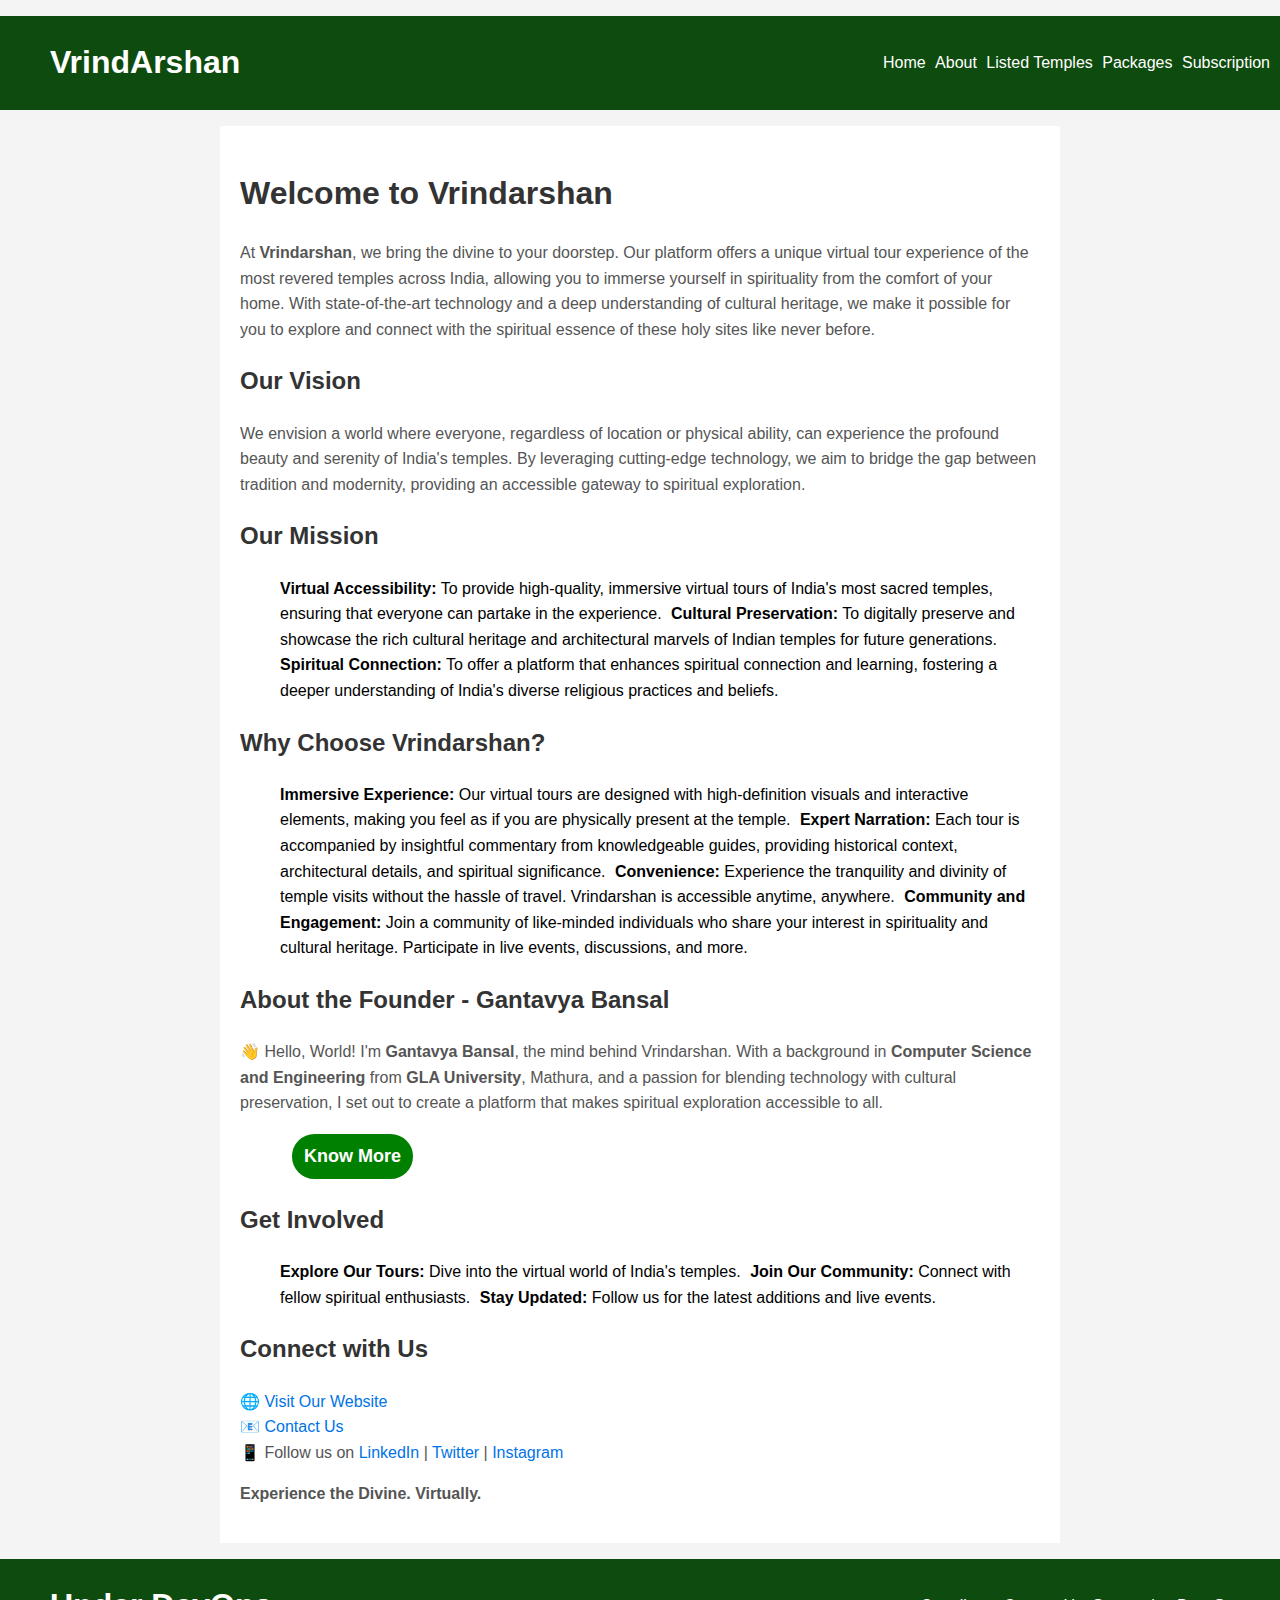
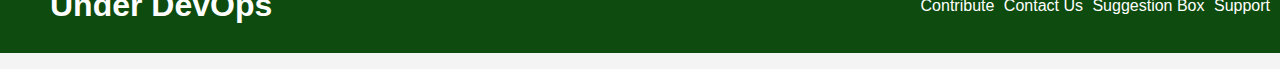
<file: components/about.html>
<!DOCTYPE html>
<html lang="en">
<head>
    <meta charset="UTF-8">
    <meta name="viewport" content="width=device-width, initial-scale=1.0">
    <title>About Us - Vrindarshan</title>
    <link rel="stylesheet" type="text/css" href="/index.css">

    <style>
        body {
            font-family: Arial, sans-serif;
            line-height: 1.6;
            margin: 0;
            padding: 0;
            background-color: #f4f4f4;
        }
        .container {
            max-width: 800px;
            margin: auto;
            padding: 20px;
            background: white;
        }
        h1, h2, h3 {
            color: #333;
        }
        p {
            color: #555;
        }
        .contact-links a {
            color: #0073e6;
            text-decoration: none;
        }
    </style>
</head>
<body>
    <header>
        <div>
        <ul class="spce even">
            <li>
                <h1 style="padding-left: 50px;color: white;">VrindArshan</h1></li>
                <li>
                    <ul class="eve">
                        <li><a href="/index.html">Home</a></li>
                        <li><a href="/components/about.html">About</a></li>
                        <li><a href="/components/ulist.html">Listed Temples</a></li>
                        <li><a href="/components/tours.html">Packages</a></li>
                        <li><a href="/components/membership.html">Subscription</a></li>
                    </ul>
                </li>
            </ul>
            </div>
    
    <div class="container">
        <h1>Welcome to Vrindarshan</h1>
        <p>At <strong>Vrindarshan</strong>, we bring the divine to your doorstep. Our platform offers a unique virtual tour experience of the most revered temples across India, allowing you to immerse yourself in spirituality from the comfort of your home. With state-of-the-art technology and a deep understanding of cultural heritage, we make it possible for you to explore and connect with the spiritual essence of these holy sites like never before.</p>

        <h2>Our Vision</h2>
        <p>We envision a world where everyone, regardless of location or physical ability, can experience the profound beauty and serenity of India's temples. By leveraging cutting-edge technology, we aim to bridge the gap between tradition and modernity, providing an accessible gateway to spiritual exploration.</p>

        <h2>Our Mission</h2>
        <ul>
            <li><strong>Virtual Accessibility:</strong> To provide high-quality, immersive virtual tours of India's most sacred temples, ensuring that everyone can partake in the experience.</li>
            <li><strong>Cultural Preservation:</strong> To digitally preserve and showcase the rich cultural heritage and architectural marvels of Indian temples for future generations.</li>
            <li><strong>Spiritual Connection:</strong> To offer a platform that enhances spiritual connection and learning, fostering a deeper understanding of India's diverse religious practices and beliefs.</li>
        </ul>

        <h2>Why Choose Vrindarshan?</h2>
        <ul>
            <li><strong>Immersive Experience:</strong> Our virtual tours are designed with high-definition visuals and interactive elements, making you feel as if you are physically present at the temple.</li>
            <li><strong>Expert Narration:</strong> Each tour is accompanied by insightful commentary from knowledgeable guides, providing historical context, architectural details, and spiritual significance.</li>
            <li><strong>Convenience:</strong> Experience the tranquility and divinity of temple visits without the hassle of travel. Vrindarshan is accessible anytime, anywhere.</li>
            <li><strong>Community and Engagement:</strong> Join a community of like-minded individuals who share your interest in spirituality and cultural heritage. Participate in live events, discussions, and more.</li>
        </ul>

        <h2>About the Founder - Gantavya Bansal</h2>
        <p>👋 Hello, World! I'm <strong>Gantavya Bansal</strong>, the mind behind Vrindarshan. With a background in <strong>Computer Science and Engineering</strong> from <strong>GLA University</strong>, Mathura, and a passion for blending technology with cultural preservation, I set out to create a platform that makes spiritual exploration accessible to all.</p>
        <a href="https://github.com/stubanx" style="padding-left: 50px; cursor: pointer;">

            <button style="background-color: green;color: white;padding: 12px; border-radius:20cap;font-weight: bolder; border: 2px solid white;font-size: large;">Know More</button>
        </a>
        <h2>Get Involved</h2>
        <ul>
            <li><strong>Explore Our Tours:</strong> Dive into the virtual world of India's temples.</li>
            <li><strong>Join Our Community:</strong> Connect with fellow spiritual enthusiasts.</li>
            <li><strong>Stay Updated:</strong> Follow us for the latest additions and live events.</li>
        </ul>

        <h2>Connect with Us</h2>
        <p class="contact-links">
            🌐 <a href="#">Visit Our Website</a><br>
            📧 <a href="mailto:contact@vrindarshan.com">Contact Us</a><br>
            📱 Follow us on <a href="#">LinkedIn</a> | <a href="#">Twitter</a> | <a href="#">Instagram</a>
        </p>

        <p><strong>Experience the Divine. Virtually.</strong></p>
    </div>

    <footer>
        <div>
        <ul class="spce even">
            <li>
                <h1 style="padding-left: 50px;color: white;">Under DevOps</h1></li>
                <li>
                    <ul class="eve">
                        <li><a href="https://www.github.com/stubanx/">Contribute</a></li>
                        <li><a href="mailto:gantavyaoo@gmail.com"> Contact Us</a></li>
                        <li><a href="mailto:gantavyaoo@gmail.com?subject=improvement+for+vrindarshan">Suggestion Box</a></li>
                        <li><a href="https://www.buymeacoffee.com">Support</a></li>
                    </ul>
                </li>
            </ul>
            </div>
        </footer>
</html>
</file>
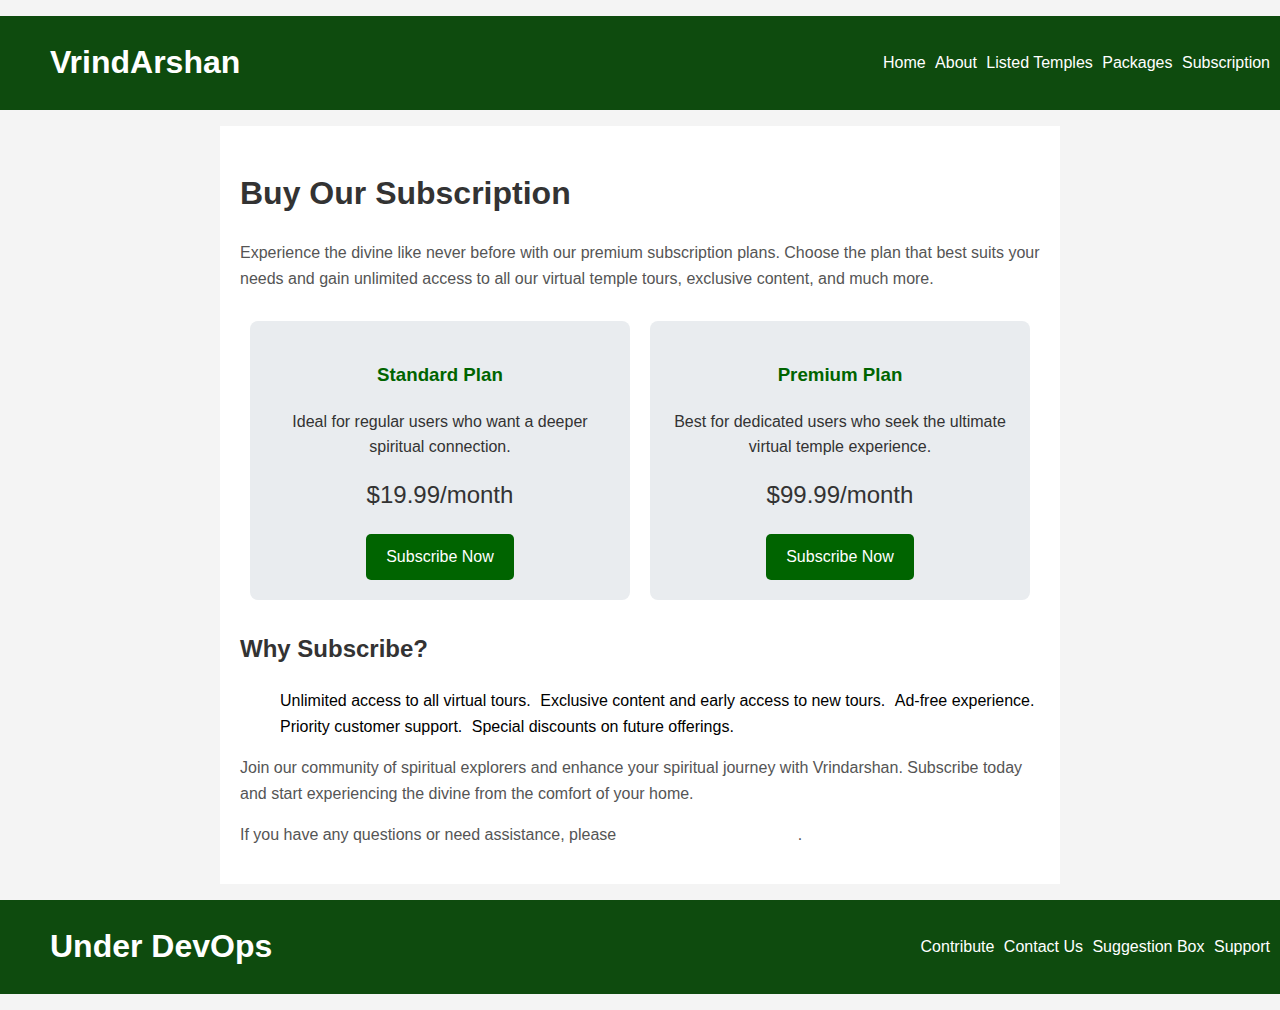
<file: components/membership.html>
<!DOCTYPE html>
<html lang="en">
<head>
    <meta charset="UTF-8">
    <meta name="viewport" content="width=device-width, initial-scale=1.0">
    <title>Buy Our Subscription - Vrindarshan</title>
    <link rel="stylesheet" type="text/css" href="/index.css">

    <style>
        body {
            font-family: Arial, sans-serif;
            line-height: 1.6;
            margin: 0;
            padding: 0;
            background-color: #f4f4f4;
        }
        .container {
            max-width: 800px;
            margin: auto;
            padding: 20px;
            background: white;
        }
        h1, h2 {
            color: #333;
        }
        p {
            color: #555;
        }
        .subscription-plans {
            display: flex;
            justify-content: space-between;
            margin-top: 20px;
        }
        .plan {
            background: #e9ecef;
            padding: 20px;
            border-radius: 8px;
            text-align: center;
            flex: 1;
            margin: 10px;
        }
        .plan h3 {
            color: darkgreen
        }
        .plan p {
            color: #333;
        }
        .plan-price {
            font-size: 1.5em;
            color: darkgreen;
            margin: 10px 0;
        }
        .subscribe-button {
            background: darkgreen;
            color: white;
            padding: 10px 20px;
            text-decoration: none;
            border-radius: 5px;
            display: inline-block;
            margin-top: 10px;
        }
        .subscribe-button:hover {
            background: #005bb5;
        }
    </style>
</head>
<body>
    <header>
        <div>
        <ul class="spce even">
            <li>
                <h1 style="padding-left: 50px;color: white;">VrindArshan</h1></li>
                <li>
                    <ul class="eve">
                        <li><a href="/index.html">Home</a></li>
                        <li><a href="/components/about.html">About</a></li>
                        <li><a href="/components/ulist.html">Listed Temples</a></li>
                        <li><a href="/components/tours.html">Packages</a></li>
                        <li><a href="/components/membership.html">Subscription</a></li>
                    </ul>
                </li>
            </ul>
            </div>
        </header>
    <div class="container">
        <h1>Buy Our Subscription</h1>
        <p>Experience the divine like never before with our premium subscription plans. Choose the plan that best suits your needs and gain unlimited access to all our virtual temple tours, exclusive content, and much more.</p>

        <div class="subscription-plans">
            
            <div class="plan">
                <h3>Standard Plan</h3>
                <p>Ideal for regular users who want a deeper spiritual connection.</p>
                <p class="plan-price">$19.99/month</p>
                <a href="#" class="subscribe-button">Subscribe Now</a>
            </div>
            <div class="plan">
                <h3>Premium Plan</h3>
                <p>Best for dedicated users who seek the ultimate virtual temple experience.</p>
                <p class="plan-price">$99.99/month</p>
                <a href="#" class="subscribe-button">Subscribe Now</a>
            </div>
        </div>

        <h2>Why Subscribe?</h2>
        <ul>
            <li>Unlimited access to all virtual tours.</li>
            <li>Exclusive content and early access to new tours.</li>
            <li>Ad-free experience.</li>
            <li>Priority customer support.</li>
            <li>Special discounts on future offerings.</li>
        </ul>

        <p>Join our community of spiritual explorers and enhance your spiritual journey with Vrindarshan. Subscribe today and start experiencing the divine from the comfort of your home.</p>

        <p>If you have any questions or need assistance, please <a href="mailto:support@vrindarshan.com">contact our support team</a>.</p>
    </div>
    <footer>
        <div>
        <ul class="spce even">
            <li>
                <h1 style="padding-left: 50px;color: white;">Under DevOps</h1></li>
                <li>
                    <ul class="eve">
                        <li><a href="https://www.github.com/stubanx/">Contribute</a></li>
                        <li><a href="mailto:gantavyaoo@gmail.com"> Contact Us</a></li>
                        <li><a href="mailto:gantavyaoo@gmail.com?subject=improvement+for+vrindarshan">Suggestion Box</a></li>
                        <li><a href="https://www.buymeacoffee.com">Support</a></li>
                    </ul>
                </li>
            </ul>
            </div>
        </footer>
</body>
</html>
</file>
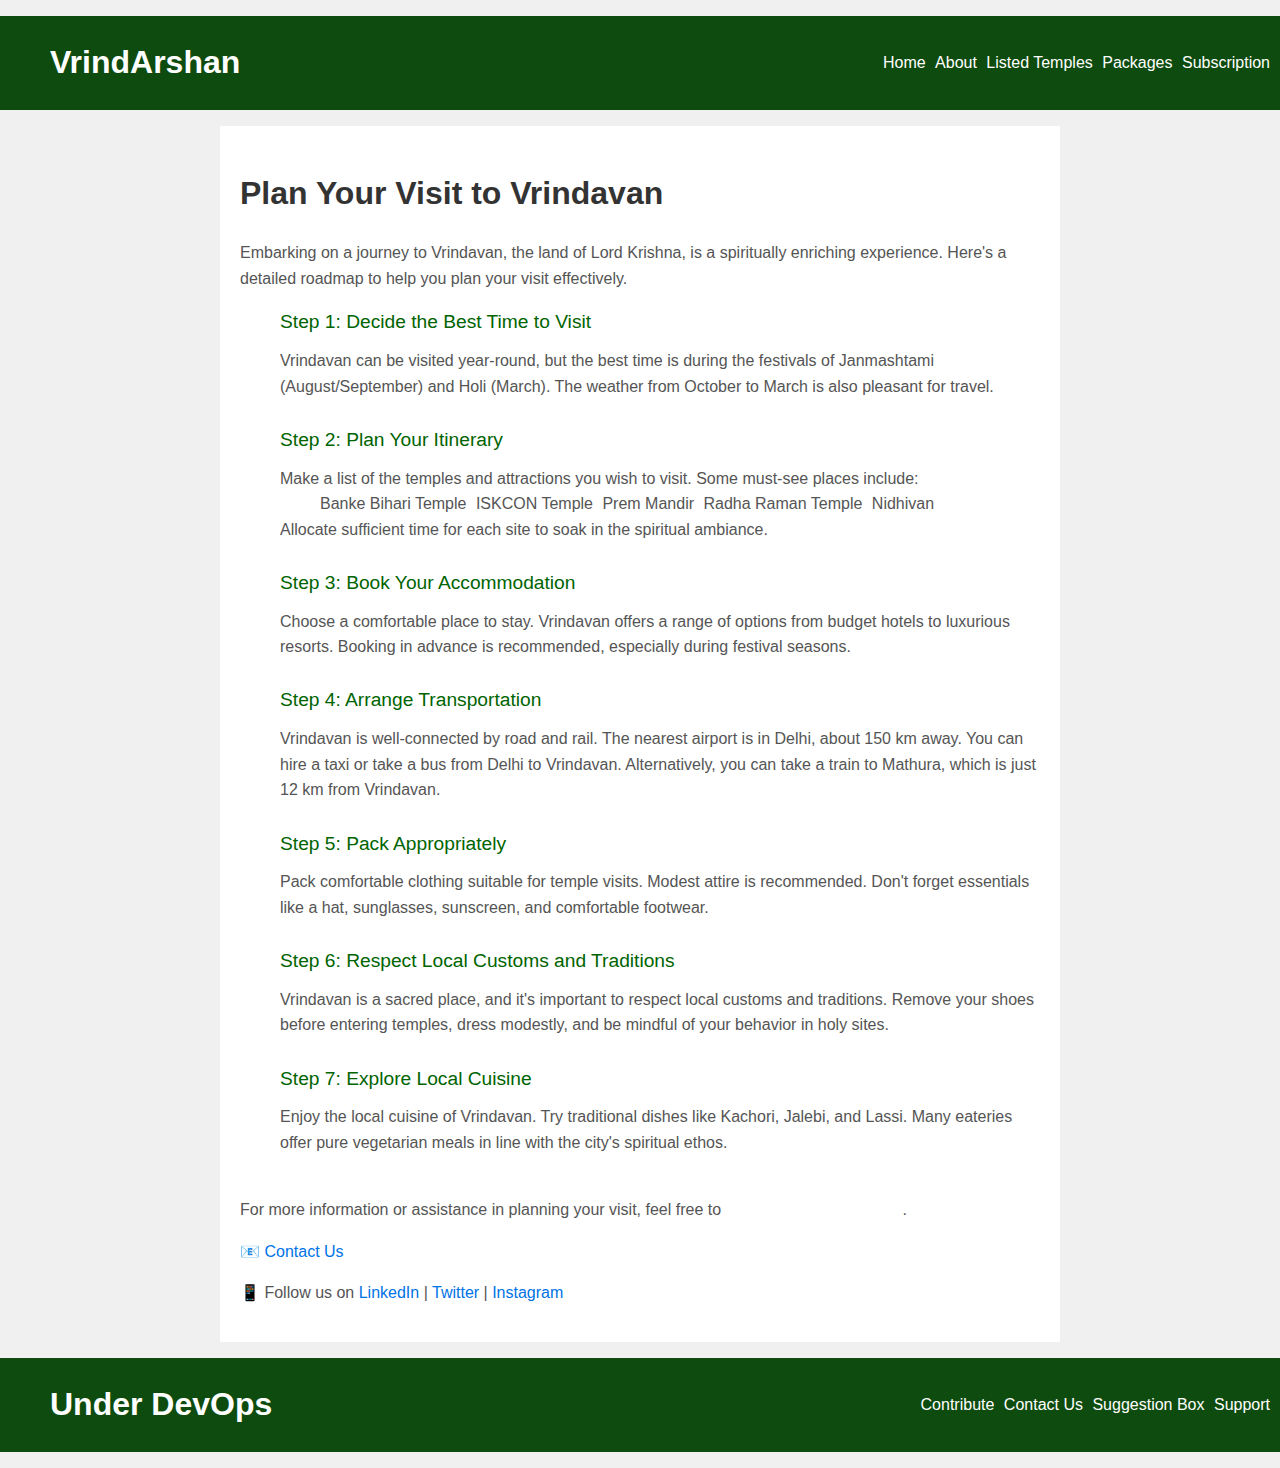
<file: components/tours.html>
<!DOCTYPE html>
<html lang="en">
<head>
    <meta charset="UTF-8">
    <meta name="viewport" content="width=device-width, initial-scale=1.0">
    <title>Plan Your Visit to Vrindavan - Vrindarshan</title>
    <style>
        body {
            font-family: Arial, sans-serif;
            line-height: 1.6;
            margin: 0;
            padding: 0;
            background-color: #f4f4f4;
        }
        .container {
            max-width: 800px;
            margin: auto;
            padding: 20px;
            background: white;
        }
        h1, h2 {
            color: #333;
        }
        p {
            color: #555;
        }
        ol {
            color: #333;
        }
        .step {
            margin-bottom: 20px;
        }
        .step-title {
            font-size: 1.2em;
            color: darkgreen;
            margin-bottom: 10px;
        }
        .step-description {
            color: #555;
        }
        .contact-links a {
            color: #0073e6;
            text-decoration: none;
        }
        .contact-links a:hover {
            text-decoration: underline;
        }
    </style>
        <link rel="stylesheet" type="text/css" href="/index.css">

</head>
<body>
    <header>
        <div>
        <ul class="spce even">
            <li>
                <h1 style="padding-left: 50px;color: white;">VrindArshan</h1></li>
                <li>
                    <ul class="eve">
                        <li><a href="/index.html">Home</a></li>
                        <li><a href="/components/about.html">About</a></li>
                        <li><a href="/components/ulist.html">Listed Temples</a></li>
                        <li><a href="/components/tours.html">Packages</a></li>
                        <li><a href="/components/membership.html">Subscription</a></li>
                    </ul>
                </li>
            </ul>
            </div>
        </header>
    <div class="container">
        <h1>Plan Your Visit to Vrindavan</h1>
        <p>Embarking on a journey to Vrindavan, the land of Lord Krishna, is a spiritually enriching experience. Here's a detailed roadmap to help you plan your visit effectively.</p>

        <ol>
            <li class="step">
                <div class="step-title">Step 1: Decide the Best Time to Visit</div>
                <div class="step-description">
                    Vrindavan can be visited year-round, but the best time is during the festivals of Janmashtami (August/September) and Holi (March). The weather from October to March is also pleasant for travel.
                </div>
            </li>
            <li class="step">
                <div class="step-title">Step 2: Plan Your Itinerary</div>
                <div class="step-description">
                    Make a list of the temples and attractions you wish to visit. Some must-see places include:
                    <ul>
                        <li>Banke Bihari Temple</li>
                        <li>ISKCON Temple</li>
                        <li>Prem Mandir</li>
                        <li>Radha Raman Temple</li>
                        <li>Nidhivan</li>
                    </ul>
                    Allocate sufficient time for each site to soak in the spiritual ambiance.
                </div>
            </li>
            <li class="step">
                <div class="step-title">Step 3: Book Your Accommodation</div>
                <div class="step-description">
                    Choose a comfortable place to stay. Vrindavan offers a range of options from budget hotels to luxurious resorts. Booking in advance is recommended, especially during festival seasons.
                </div>
            </li>
            <li class="step">
                <div class="step-title">Step 4: Arrange Transportation</div>
                <div class="step-description">
                    Vrindavan is well-connected by road and rail. The nearest airport is in Delhi, about 150 km away. You can hire a taxi or take a bus from Delhi to Vrindavan. Alternatively, you can take a train to Mathura, which is just 12 km from Vrindavan.
                </div>
            </li>
            <li class="step">
                <div class="step-title">Step 5: Pack Appropriately</div>
                <div class="step-description">
                    Pack comfortable clothing suitable for temple visits. Modest attire is recommended. Don't forget essentials like a hat, sunglasses, sunscreen, and comfortable footwear.
                </div>
            </li>
            <li class="step">
                <div class="step-title">Step 6: Respect Local Customs and Traditions</div>
                <div class="step-description">
                    Vrindavan is a sacred place, and it's important to respect local customs and traditions. Remove your shoes before entering temples, dress modestly, and be mindful of your behavior in holy sites.
                </div>
            </li>
            <li class="step">
                <div class="step-title">Step 7: Explore Local Cuisine</div>
                <div class="step-description">
                    Enjoy the local cuisine of Vrindavan. Try traditional dishes like Kachori, Jalebi, and Lassi. Many eateries offer pure vegetarian meals in line with the city's spiritual ethos.
                </div>
            </li>
        </ol>

        <p>For more information or assistance in planning your visit, feel free to <a href="mailto:support@vrindarshan.com">contact our support team</a>.</p>

        <div class="contact-links">
            <p>📧 <a href="mailto:support@vrindarshan.com">Contact Us</a></p>
            <p>📱 Follow us on <a href="#">LinkedIn</a> | <a href="#">Twitter</a> | <a href="#">Instagram</a></p>
        </div>
    </div>
    
    <footer>
        <div>
        <ul class="spce even">
            <li>
                <h1 style="padding-left: 50px;color: white;">Under DevOps</h1></li>
                <li>
                    <ul class="eve">
                        <li><a href="https://www.github.com/stubanx/">Contribute</a></li>
                        <li><a href="mailto:gantavyaoo@gmail.com"> Contact Us</a></li>
                        <li><a href="mailto:gantavyaoo@gmail.com?subject=improvement+for+vrindarshan">Suggestion Box</a></li>
                        <li><a href="https://www.buymeacoffee.com">Support</a></li>
                    </ul>
                </li>
            </ul>
            </div>
        </footer>
</body>
</html>
</file>
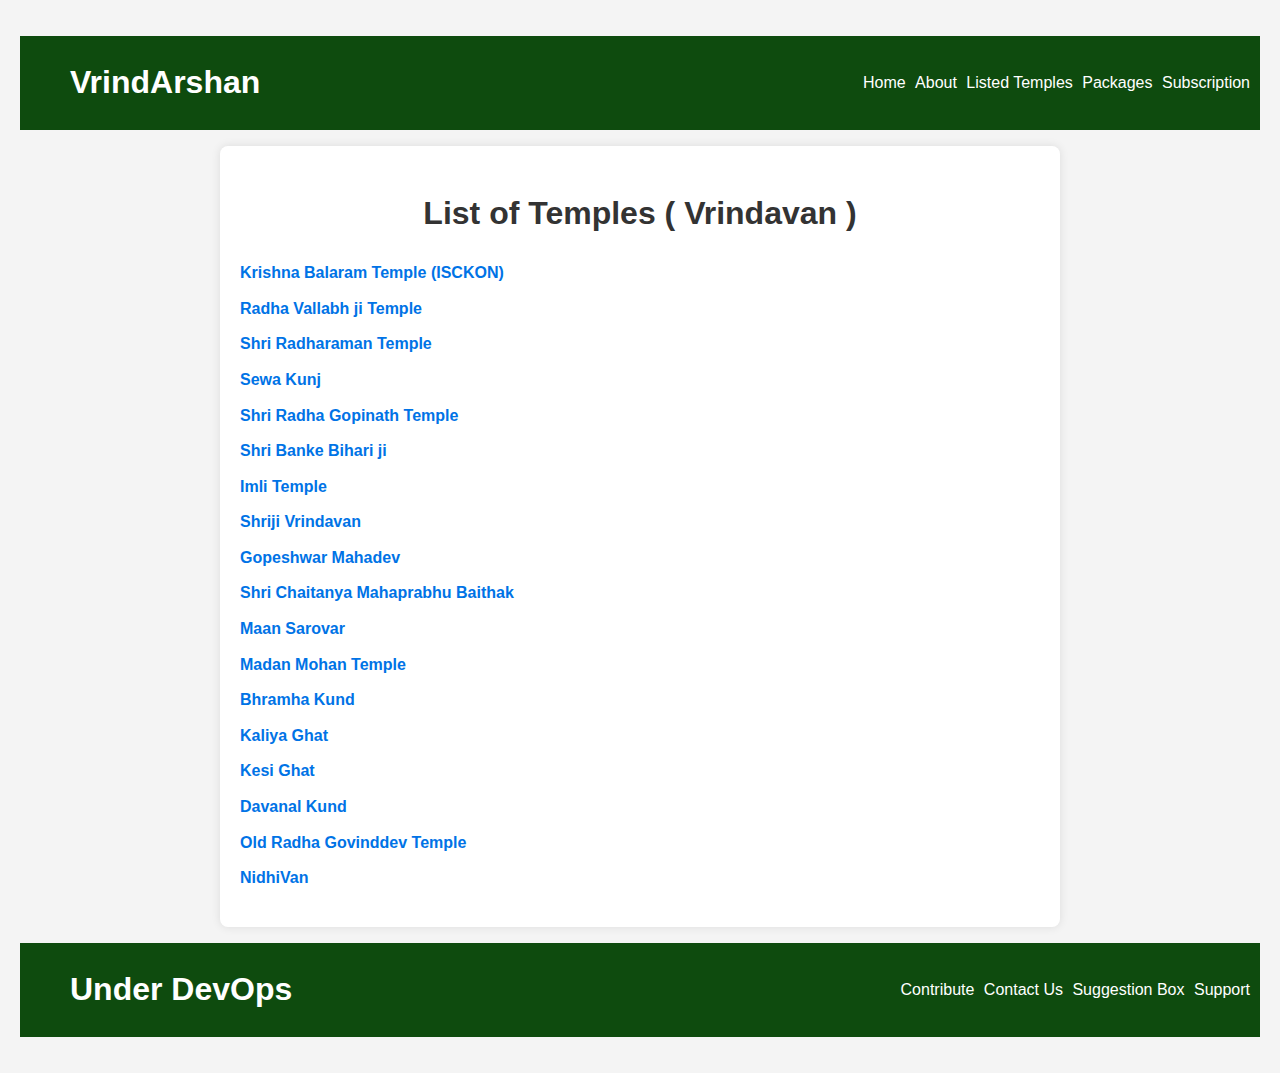
<file: components/ulist.html>
<!DOCTYPE html>
<html lang="en">
<head>
    <meta charset="UTF-8">
    <meta name="viewport" content="width=device-width, initial-scale=1.0">
    <title>Document</title>
    <link rel="stylesheet" type="text/css" href="/index.css">
    <style>
        body {
            font-family: Arial, sans-serif;
            line-height: 1.6;
            margin: 0;
            padding: 20px;
            background-color: #f4f4f4;
        }
        .container {
            max-width: 800px;
            margin: auto;
            background: white;
            padding: 20px;
            border-radius: 8px;
            box-shadow: 0 0 10px rgba(0, 0, 0, 0.1);
        }
        h1 {
            color: #333;
            text-align: center;
        }
        .container ul {
            list-style:disc;
            padding: 0;
        }
        .container li {
            display: block;
            margin-bottom: 10px;
            list-style: disc;
        }
        .container a {
            color: #0073e6;
            text-decoration: none;
            font-weight: bold;
        }
        a:hover {
            text-decoration: underline;
        }
    </style>
</head>
<body>
    <header>
        <div>
        <ul class="spce even">
            <li>
                <h1 style="padding-left: 50px;color: white;">VrindArshan</h1></li>
                <li>
                    <ul class="eve">
                        <li><a href="/index.html">Home</a></li>
                        <li><a href="/components/about.html">About</a></li>
                        <li><a href="/components/ulist.html">Listed Temples</a></li>
                        <li><a href="/components/tours.html">Packages</a></li>
                        <li><a href="/components/membership.html">Subscription</a></li>
                    </ul>
                </li>
            </ul>
            </div>
        </header>
        <div class="container">
            <h1>List of Temples ( Vrindavan )</h1>
            <ul>
                <li><a href="temples/krishnabalramtempleisckon.html" target="_blank">Krishna Balaram Temple (ISCKON)</a></li>
                <li><a href="temples/shriradhavallabhtemple.html" target="_blank">Radha Vallabh ji Temple</a></li>
                <li><a href="stuban" target="_blank">Shri Radharaman Temple</a></li>
                <li><a href="stuban" target="_blank">Sewa Kunj</a></li>
                <li><a href="stuban" target="_blank">Shri Radha Gopinath Temple</a></li>
                <li><a href="stuban" target="_blank">Shri Banke Bihari ji</a></li>
                <li><a href="stuban" target="_blank">Imli Temple</a></li>
                <li><a href="stuban" target="_blank">Shriji Vrindavan</a></li>
                <li><a href="stuban" target="_blank">Gopeshwar Mahadev</a></li>
                <li><a href="stuban" target="_blank">Shri Chaitanya Mahaprabhu Baithak</a></li>
                <li><a href="stuban" target="_blank">Maan Sarovar</a></li>
                <li><a href="stuban" target="_blank">Madan Mohan Temple</a></li>
                <li><a href="stuban" target="_blank">Bhramha Kund</a></li>
                <li><a href="stuban" target="_blank">Kaliya Ghat</a></li>
                <li><a href="stuban" target="_blank">Kesi Ghat</a></li>
                <li><a href="stuban" target="_blank">Davanal Kund</a></li>
                <li><a href="stuban" target="_blank">Old Radha Govinddev Temple</a></li>
                <li><a href="stuban" target="_blank">NidhiVan</a></li>
            </ul>
        </div>


        <footer>
            <div>
            <ul class="spce even">
                <li>
                    <h1 style="padding-left: 50px;color: white;">Under DevOps</h1></li>
                    <li>
                        <ul class="eve">
                            <li><a href="https://www.github.com/stubanx/">Contribute</a></li>
                            <li><a href="mailto:gantavyaoo@gmail.com"> Contact Us</a></li>
                            <li><a href="mailto:gantavyaoo@gmail.com?subject=improvement+for+vrindarshan">Suggestion Box</a></li>
                            <li><a href="https://www.buymeacoffee.com">Support</a></li>
                        </ul>
                    </li>
                </ul>
                </div>
            </footer>
</body>
</html>
</file>
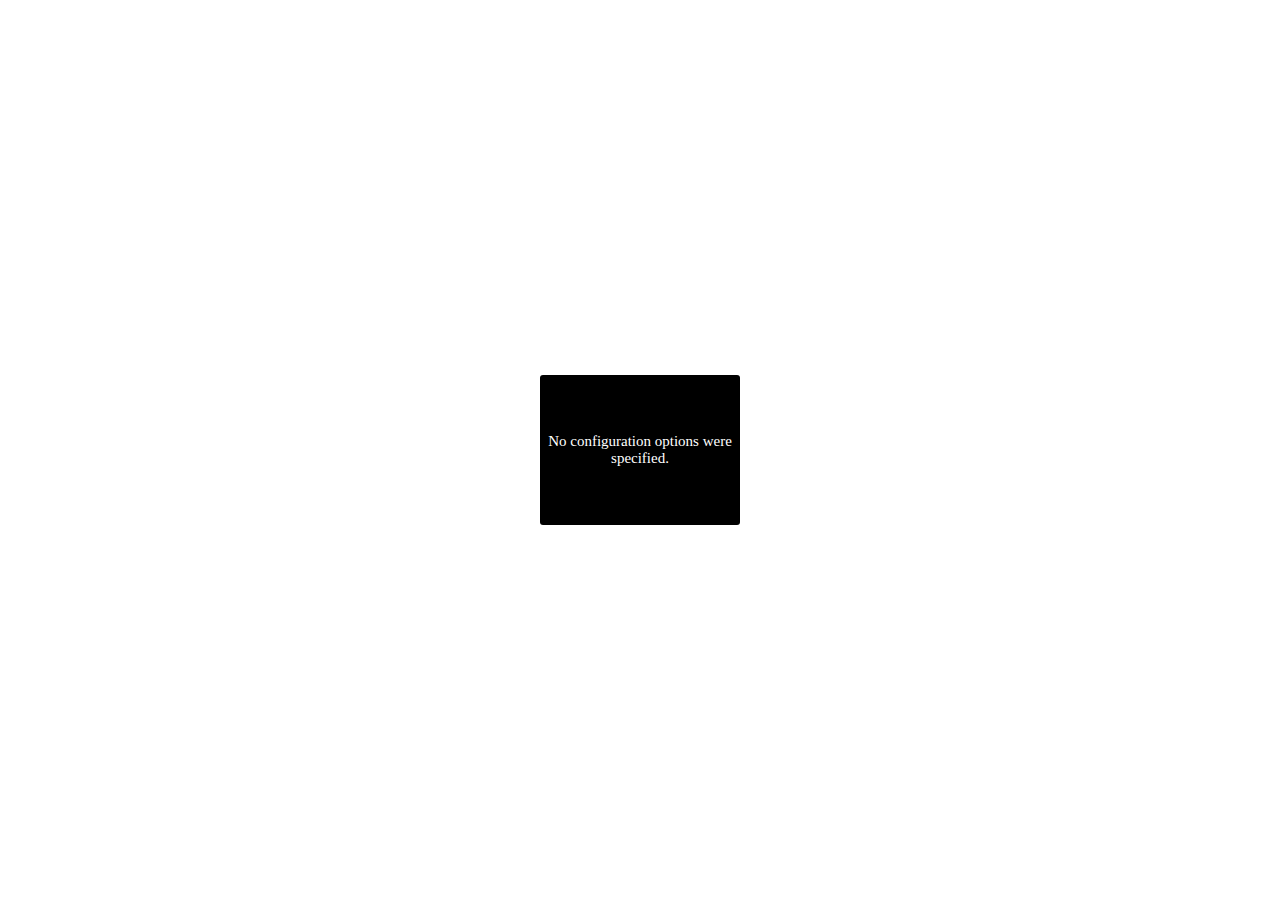
<file: pannellum/pannellum.htm>
<!DOCTYPE HTML>
<!-- Pannellum 2.5.6, https://github.com/mpetroff/pannellum -->
<html><head><meta charset=utf-8><meta name=viewport content="width=device-width, initial-scale=1.0"><title>Pannellum</title><style type="text/css">.pnlm-container{margin:0;padding:0;overflow:hidden;position:relative;cursor:default;width:100%;height:100%;font-family:Helvetica,"Nimbus Sans L","Liberation Sans",Arial,sans-serif;background:#f4f4f4 url('data:image/svg+xml,%3Csvg%20xmlns%3D%22http%3A%2F%2Fwww.w3.org%2F2000%2Fsvg%22%20width%3D%2267%22%20height%3D%22100%22%20viewBox%3D%220%200%2067%20100%22%3E%0A%3Cpath%20stroke%3D%22%23ccc%22%20fill%3D%22none%22%20d%3D%22M33.5%2C50%2C0%2C63%2C33.5%2C75%2C67%2C63%2C33.5%2C50m-33.5-50%2C67%2C25m-0.5%2C0%2C0%2C75m-66.5-75%2C67-25m-33.5%2C75%2C0%2C25m0-100%2C0%2C50%22%2F%3E%0A%3C%2Fsvg%3E%0A') repeat;-webkit-user-select:none;-khtml-user-select:none;-moz-user-select:none;-o-user-select:none;-ms-user-select:none;user-select:none;outline:0;line-height:1.4;contain:content}.pnlm-container *{box-sizing:content-box}.pnlm-ui{position:absolute;width:100%;height:100%;z-index:1}.pnlm-grab{cursor:grab;cursor:url('data:image/svg+xml,%3Csvg%20xmlns%3D%22http%3A%2F%2Fwww.w3.org%2F2000%2Fsvg%22%20height%3D%2226%22%20width%3D%2226%22%3E%0A%3Cpath%20stroke%3D%22%23000%22%20stroke-width%3D%221px%22%20fill%3D%22%23fff%22%20d%3D%22m15.3%2020.5s6.38-6.73%204.64-8.24-3.47%201.01-3.47%201.01%203.61-5.72%201.41-6.49c-2.2-0.769-3.33%204.36-3.33%204.36s0.873-5.76-1.06-5.76-1.58%205.39-1.58%205.39-0.574-4.59-2.18-4.12c-1.61%200.468-0.572%205.51-0.572%205.51s-1.58-4.89-2.93-3.79c-1.35%201.11%200.258%205.25%200.572%206.62%200.836%202.43%202.03%202.94%202.17%205.55%22%2F%3E%0A%3C%2Fsvg%3E%0A') 12 8,default}.pnlm-grabbing{cursor:grabbing;cursor:url('data:image/svg+xml,%3Csvg%20xmlns%3D%22http%3A%2F%2Fwww.w3.org%2F2000%2Fsvg%22%20height%3D%2226%22%20width%3D%2226%22%3E%0A%3Cpath%20stroke%3D%22%23000%22%20stroke-width%3D%221px%22%20fill%3D%22%23fff%22%20d%3D%22m15.3%2020.5s5.07-5.29%203.77-6.74c-1.31-1.45-2.53%200.14-2.53%200.14s2.74-3.29%200.535-4.06c-2.2-0.769-2.52%201.3-2.52%201.3s0.81-2.13-1.12-2.13-1.52%201.77-1.52%201.77-0.261-1.59-1.87-1.12c-1.61%200.468-0.874%202.17-0.874%202.17s-0.651-1.55-2-0.445c-1.35%201.11-0.68%202.25-0.365%203.62%200.836%202.43%202.03%202.94%202.17%205.55%22%2F%3E%0A%3C%2Fsvg%3E%0A') 12 8,default}.pnlm-sprite{background-image:url('data:image/svg+xml,%3Csvg%20xmlns%3D%22http%3A%2F%2Fwww.w3.org%2F2000%2Fsvg%22%20width%3D%2226%22%20height%3D%22208%22%3E%0A%3Ccircle%20fill-opacity%3D%22.78%22%20cy%3D%22117%22%20cx%3D%2213%22%20r%3D%2211%22%20fill%3D%22%23fff%22%2F%3E%0A%3Ccircle%20fill-opacity%3D%22.78%22%20cy%3D%22143%22%20cx%3D%2213%22%20r%3D%2211%22%20fill%3D%22%23fff%22%2F%3E%0A%3Ccircle%20cy%3D%22169%22%20cx%3D%2213%22%20r%3D%227%22%20fill%3D%22none%22%20stroke%3D%22%23000%22%20stroke-width%3D%222%22%2F%3E%0A%3Ccircle%20cy%3D%22195%22%20cx%3D%2213%22%20r%3D%227%22%20fill%3D%22none%22%20stroke%3D%22%23000%22%20stroke-width%3D%222%22%2F%3E%0A%3Ccircle%20cx%3D%2213%22%20cy%3D%22195%22%20r%3D%222.5%22%2F%3E%0A%3Cpath%20d%3D%22m5%2083v6h2v-4h4v-2zm10%200v2h4v4h2v-6zm-5%205v6h6v-6zm-5%205v6h6v-2h-4v-4zm14%200v4h-4v2h6v-6z%22%2F%3E%0A%3Cpath%20d%3D%22m13%20110a7%207%200%200%200%20-7%207%207%207%200%200%200%207%207%207%207%200%200%200%207%20-7%207%207%200%200%200%20-7%20-7zm-1%203h2v2h-2zm0%203h2v5h-2z%22%2F%3E%0A%3Cpath%20d%3D%22m5%2057v6h2v-4h4v-2zm10%200v2h4v4h2v-6zm-10%2010v6h6v-2h-4v-4zm14%200v4h-4v2h6v-6z%22%2F%3E%0A%3Cpath%20d%3D%22m17%2038v2h-8v-2z%22%2F%3E%0A%3Cpath%20d%3D%22m12%209v3h-3v2h3v3h2v-3h3v-2h-3v-3z%22%2F%3E%0A%3Cpath%20d%3D%22m13%20136-6.125%206.125h4.375v7.875h3.5v-7.875h4.375z%22%2F%3E%0A%3Cpath%20d%3D%22m10.428%20173.33v-5.77l5-2.89v5.77zm1-1.73%203-1.73-3.001-1.74z%22%2F%3E%0A%3C%2Fsvg%3E%0A')}.pnlm-container:-moz-full-screen{height:100%!important;width:100%!important;position:static!important}.pnlm-container:-webkit-full-screen{height:100%!important;width:100%!important;position:static!important}.pnlm-container:-ms-fullscreen{height:100%!important;width:100%!important;position:static!important}.pnlm-container:fullscreen{height:100%!important;width:100%!important;position:static!important}.pnlm-render-container{cursor:inherit;position:absolute;height:100%;width:100%}.pnlm-controls{margin-top:4px;background-color:#fff;border:1px solid #999;border-color:rgba(0,0,0,0.4);border-radius:3px;cursor:pointer;z-index:2;-webkit-transform:translateZ(9999px);transform:translateZ(9999px)}.pnlm-control:hover{background-color:#f8f8f8}.pnlm-controls-container{position:absolute;top:0;left:4px;z-index:1}.pnlm-zoom-controls{width:26px;height:52px}.pnlm-zoom-in{width:100%;height:50%;position:absolute;top:0;border-radius:3px 3px 0 0}.pnlm-zoom-out{width:100%;height:50%;position:absolute;bottom:0;background-position:0 -26px;border-top:1px solid #ddd;border-top-color:rgba(0,0,0,0.10);border-radius:0 0 3px 3px}.pnlm-fullscreen-toggle-button,.pnlm-orientation-button,.pnlm-hot-spot-debug-indicator{width:26px;height:26px}.pnlm-hot-spot-debug-indicator{position:absolute;top:50%;left:50%;width:26px;height:26px;margin:-13px 0 0 -13px;background-color:rgba(255,255,255,0.5);border-radius:13px;display:none}.pnlm-orientation-button-inactive{background-position:0 -156px}.pnlm-orientation-button-active{background-position:0 -182px}.pnlm-fullscreen-toggle-button-inactive{background-position:0 -52px}.pnlm-fullscreen-toggle-button-active{background-position:0 -78px}.pnlm-panorama-info{position:absolute;bottom:4px;background-color:rgba(0,0,0,0.7);border-radius:0 3px 3px 0;padding-right:10px;color:#fff;text-align:left;display:none;z-index:2;-webkit-transform:translateZ(9999px);transform:translateZ(9999px)}.pnlm-title-box{position:relative;font-size:20px;display:table;padding-left:5px;margin-bottom:3px}.pnlm-author-box{position:relative;font-size:12px;display:table;padding-left:5px}.pnlm-load-box{position:absolute;top:50%;left:50%;width:200px;height:150px;margin:-75px 0 0 -100px;background-color:rgba(0,0,0,0.7);border-radius:3px;text-align:center;font-size:20px;display:none;color:#fff}.pnlm-load-box p{margin:20px 0}.pnlm-lbox{position:absolute;top:50%;left:50%;width:20px;height:20px;margin:-10px 0 0 -10px;display:none}.pnlm-loading{animation-duration:1.5s;-webkit-animation-duration:1.5s;animation-name:pnlm-mv;-webkit-animation-name:pnlm-mv;animation-iteration-count:infinite;-webkit-animation-iteration-count:infinite;animation-timing-function:linear;-webkit-animation-timing-function:linear;height:10px;width:10px;background-color:#fff;position:relative}@keyframes pnlm-mv{from{left:0;top:0}25%{left:10px;top:0}50%{left:10px;top:10px}75%{left:0;top:10px}to{left:0;top:0}}@-webkit-keyframes pnlm-mv{from{left:0;top:0}25%{left:10px;top:0}50%{left:10px;top:10px}75%{left:0;top:10px}to{left:0;top:0}}.pnlm-load-button{position:absolute;top:50%;left:50%;width:200px;height:100px;margin:-50px 0 0 -100px;background-color:rgba(0,0,0,.7);border-radius:3px;text-align:center;font-size:20px;display:table;color:#fff;cursor:pointer}.pnlm-load-button:hover{background-color:rgba(0,0,0,.8)}.pnlm-load-button p{display:table-cell;vertical-align:middle}.pnlm-info-box{font-size:15px;position:absolute;top:50%;left:50%;width:200px;height:150px;margin:-75px 0 0 -100px;background-color:#000;border-radius:3px;display:table;text-align:center;color:#fff;table-layout:fixed}.pnlm-info-box a,.pnlm-author-box a{color:#fff;word-wrap:break-word;overflow-wrap:break-word}.pnlm-info-box p{display:table-cell;vertical-align:middle;padding:0 5px 0 5px}.pnlm-error-msg{display:none}.pnlm-about-msg{font-size:11px;line-height:11px;color:#fff;padding:5px 8px 5px 8px;background:rgba(0,0,0,0.7);border-radius:3px;position:absolute;top:50px;left:50px;display:none;opacity:0;-moz-transition:opacity .3s ease-in-out;-webkit-transition:opacity .3s ease-in-out;-o-transition:opacity .3s ease-in-out;-ms-transition:opacity .3s ease-in-out;transition:opacity .3s ease-in-out;z-index:1}.pnlm-about-msg a:link,.pnlm-about-msg a:visited{color:#fff}.pnlm-about-msg a:hover,.pnlm-about-msg a:active{color:#eee}.pnlm-hotspot-base{position:absolute;visibility:hidden;cursor:default;vertical-align:middle;top:0;z-index:1}.pnlm-hotspot{height:26px;width:26px;border-radius:13px}.pnlm-hotspot:hover{background-color:rgba(255,255,255,0.2)}.pnlm-hotspot.pnlm-info{background-position:0 -104px}.pnlm-hotspot.pnlm-scene{background-position:0 -130px}div.pnlm-tooltip span{visibility:hidden;position:absolute;border-radius:3px;background-color:rgba(0,0,0,0.7);color:#fff;text-align:center;max-width:200px;padding:5px 10px;margin-left:-220px;cursor:default}div.pnlm-tooltip:hover span{visibility:visible}div.pnlm-tooltip:hover span:after{content:'';position:absolute;width:0;height:0;border-width:10px;border-style:solid;border-color:rgba(0,0,0,0.7) transparent transparent transparent;bottom:-20px;left:-10px;margin:0 50%}.pnlm-compass{position:absolute;width:50px;height:50px;right:4px;bottom:4px;border-radius:25px;background-image:url('data:image/svg+xml,%3Csvg%20xmlns%3D%22http%3A%2F%2Fwww.w3.org%2F2000%2Fsvg%22%20height%3D%2250%22%20width%3D%2250%22%3E%0A%3Cpath%20d%3D%22m24.5078%206-3.2578%2018h7.5l-3.25781-18h-0.984376zm-3.2578%2020%203.2578%2018h0.9844l3.2578-18h-7.5zm1.19531%200.9941h5.10938l-2.5547%2014.1075-2.5547-14.1075z%22%2F%3E%0A%3C%2Fsvg%3E%0A');cursor:default;display:none}.pnlm-world{position:absolute;left:50%;top:50%}.pnlm-face{position:absolute;-webkit-transform-origin:0 0;transform-origin:0 0}.pnlm-dragfix,.pnlm-preview-img{position:absolute;height:100%;width:100%}.pnlm-preview-img{background-size:cover;background-position:center}.pnlm-lbar{width:150px;margin:0 auto;border:#fff 1px solid;height:6px}.pnlm-lbar-fill{background:#fff;height:100%;width:0}.pnlm-lmsg{font-size:12px}.pnlm-fade-img{position:absolute;top:0;left:0}.pnlm-pointer{cursor:pointer}html{height:100%}body{margin:0;padding:0;overflow:hidden;position:fixed;cursor:default;width:100%;height:100%}</style></head><body><div id=container><noscript><div class=pnlm-info-box><p>Javascript is required to view this panorama.<br>(It could be worse; you could need a plugin.)</p></div></noscript></div><script type="text/javascript">window.libpannellum=function(y,c,p){function H(L){function H(a,f){return 1==a.level&&1!=f.level?-1:1==f.level&&1!=a.level?1:f.timestamp-a.timestamp}function Q(a,f){return a.level!=f.level?a.level-f.level:a.diff-f.diff}function ka(a,f,d,c,m,e){this.vertices=a;this.side=f;this.level=d;this.x=c;this.y=m;this.path=e.replace("%s",f).replace("%l",d).replace("%x",c).replace("%y",m)}function Ha(a,f,c,p,m){var e;var g=f.vertices;e=la(a,g.slice(0,3));var t=la(a,g.slice(3,6)),x=la(a,g.slice(6,9)),g=la(a,g.slice(9,
12)),s=e[0]+t[0]+x[0]+g[0];-4==s||4==s?e=!1:(s=e[1]+t[1]+x[1]+g[1],e=-4==s||4==s?!1:4!=e[2]+t[2]+x[2]+g[2]);if(e){e=f.vertices;t=e[0]+e[3]+e[6]+e[9];x=e[1]+e[4]+e[7]+e[10];g=e[2]+e[5]+e[8]+e[11];s=Math.sqrt(t*t+x*x+g*g);g=Math.asin(g/s);t=Math.atan2(x,t)-p;t+=t>Math.PI?-2*Math.PI:t<-Math.PI?2*Math.PI:0;t=Math.abs(t);f.diff=Math.acos(Math.sin(c)*Math.sin(g)+Math.cos(c)*Math.cos(g)*Math.cos(t));t=!1;for(x=0;x<d.nodeCache.length;x++)if(d.nodeCache[x].path==f.path){t=!0;d.nodeCache[x].timestamp=d.nodeCacheTimestamp++;
d.nodeCache[x].diff=f.diff;d.currentNodes.push(d.nodeCache[x]);break}t||(f.timestamp=d.nodeCacheTimestamp++,d.currentNodes.push(f),d.nodeCache.push(f));if(f.level<d.level){var g=n.cubeResolution*Math.pow(2,f.level-n.maxLevel),t=Math.ceil(g*n.invTileResolution)-1,x=g%n.tileResolution*2,k=2*g%n.tileResolution;0===k&&(k=n.tileResolution);0===x&&(x=2*n.tileResolution);s=0.5;if(f.x==t||f.y==t)s=1-n.tileResolution/(n.tileResolution+k);var l=1-s,g=[],z=s,y=s,E=s,J=l,A=l,C=l;if(k<n.tileResolution)if(f.x==
t&&f.y!=t){if(A=y=0.5,"d"==f.side||"u"==f.side)C=E=0.5}else f.x!=t&&f.y==t&&(J=z=0.5,"l"==f.side||"r"==f.side)&&(C=E=0.5);x<=n.tileResolution&&(f.x==t&&(z=0,J=1,"l"==f.side||"r"==f.side)&&(E=0,C=1),f.y==t&&(y=0,A=1,"d"==f.side||"u"==f.side)&&(E=0,C=1));k=[e[0],e[1],e[2],e[0]*z+e[3]*J,e[1]*s+e[4]*l,e[2]*E+e[5]*C,e[0]*z+e[6]*J,e[1]*y+e[7]*A,e[2]*E+e[8]*C,e[0]*s+e[9]*l,e[1]*y+e[10]*A,e[2]*E+e[11]*C];k=new ka(k,f.side,f.level+1,2*f.x,2*f.y,n.fullpath);g.push(k);f.x==t&&x<=n.tileResolution||(k=[e[0]*z+
e[3]*J,e[1]*s+e[4]*l,e[2]*E+e[5]*C,e[3],e[4],e[5],e[3]*s+e[6]*l,e[4]*y+e[7]*A,e[5]*E+e[8]*C,e[0]*z+e[6]*J,e[1]*y+e[7]*A,e[2]*E+e[8]*C],k=new ka(k,f.side,f.level+1,2*f.x+1,2*f.y,n.fullpath),g.push(k));f.x==t&&x<=n.tileResolution||f.y==t&&x<=n.tileResolution||(k=[e[0]*z+e[6]*J,e[1]*y+e[7]*A,e[2]*E+e[8]*C,e[3]*s+e[6]*l,e[4]*y+e[7]*A,e[5]*E+e[8]*C,e[6],e[7],e[8],e[9]*z+e[6]*J,e[10]*s+e[7]*l,e[11]*E+e[8]*C],k=new ka(k,f.side,f.level+1,2*f.x+1,2*f.y+1,n.fullpath),g.push(k));f.y==t&&x<=n.tileResolution||
(k=[e[0]*s+e[9]*l,e[1]*y+e[10]*A,e[2]*E+e[11]*C,e[0]*z+e[6]*J,e[1]*y+e[7]*A,e[2]*E+e[8]*C,e[9]*z+e[6]*J,e[10]*s+e[7]*l,e[11]*E+e[8]*C,e[9],e[10],e[11]],k=new ka(k,f.side,f.level+1,2*f.x,2*f.y+1,n.fullpath),g.push(k));for(f=0;f<g.length;f++)Ha(a,g[f],c,p,m)}}}function sa(){return[-1,1,-1,1,1,-1,1,-1,-1,-1,-1,-1,1,1,1,-1,1,1,-1,-1,1,1,-1,1,-1,1,1,1,1,1,1,1,-1,-1,1,-1,-1,-1,-1,1,-1,-1,1,-1,1,-1,-1,1,-1,1,1,-1,1,-1,-1,-1,-1,-1,-1,1,1,1,-1,1,1,1,1,-1,1,1,-1,-1]}function ta(a,f,d){var c=Math.sin(f);f=Math.cos(f);
if("x"==d)return[a[0],f*a[1]+c*a[2],f*a[2]-c*a[1],a[3],f*a[4]+c*a[5],f*a[5]-c*a[4],a[6],f*a[7]+c*a[8],f*a[8]-c*a[7]];if("y"==d)return[f*a[0]-c*a[2],a[1],f*a[2]+c*a[0],f*a[3]-c*a[5],a[4],f*a[5]+c*a[3],f*a[6]-c*a[8],a[7],f*a[8]+c*a[6]];if("z"==d)return[f*a[0]+c*a[1],f*a[1]-c*a[0],a[2],f*a[3]+c*a[4],f*a[4]-c*a[3],a[5],f*a[6]+c*a[7],f*a[7]-c*a[6],a[8]]}function ma(a){return[a[0],a[4],a[8],a[12],a[1],a[5],a[9],a[13],a[2],a[6],a[10],a[14],a[3],a[7],a[11],a[15]]}function Ia(a){Ja(a,a.path+"."+n.extension,
function(f,c){a.texture=f;a.textureLoaded=c?2:1},ua.crossOrigin)}function la(a,f){var c=[a[0]*f[0]+a[1]*f[1]+a[2]*f[2],a[4]*f[0]+a[5]*f[1]+a[6]*f[2],a[11]+a[8]*f[0]+a[9]*f[1]+a[10]*f[2],1/(a[12]*f[0]+a[13]*f[1]+a[14]*f[2])],d=c[0]*c[3],m=c[1]*c[3],c=c[2]*c[3],e=[0,0,0];-1>d&&(e[0]=-1);1<d&&(e[0]=1);-1>m&&(e[1]=-1);1<m&&(e[1]=1);if(-1>c||1<c)e[2]=1;return e}function Ca(){console.log("Reducing canvas size due to error 1286!");A.width=Math.round(A.width/2);A.height=Math.round(A.height/2)}var A=c.createElement("canvas");
A.style.width=A.style.height="100%";L.appendChild(A);var d,a,V,W,aa,S,va,ha,n,z,F,da,Da,Z,na,ua;this.init=function(M,f,y,I,m,e,g,t){function x(a){if(Q){var f=a*a*4,e=new Uint8ClampedArray(f),c=t.backgroundColor?t.backgroundColor:[0,0,0];c[0]*=255;c[1]*=255;c[2]*=255;for(var b=0;b<f;b++)e[b++]=c[0],e[b++]=c[1],e[b++]=c[2];a=new ImageData(e,a,a);for(s=0;6>s;s++)0==n[s].width&&(n[s]=a)}}f===p&&(f="equirectangular");if("equirectangular"!=f&&"cubemap"!=f&&"multires"!=f)throw console.log("Error: invalid image type specified!"),
{type:"config error"};z=f;n=M;F=y;ua=t||{};if(d){V&&(a.detachShader(d,V),a.deleteShader(V));W&&(a.detachShader(d,W),a.deleteShader(W));a.bindBuffer(a.ARRAY_BUFFER,null);a.bindBuffer(a.ELEMENT_ARRAY_BUFFER,null);d.texture&&a.deleteTexture(d.texture);if(d.nodeCache)for(M=0;M<d.nodeCache.length;M++)a.deleteTexture(d.nodeCache[M].texture);a.deleteProgram(d);d=p}ha=p;var s,Q=!1,B;if("cubemap"==z)for(s=0;6>s;s++)0<n[s].width?(B===p&&(B=n[s].width),B!=n[s].width&&console.log("Cube faces have inconsistent widths: "+
B+" vs. "+n[s].width)):Q=!0;"cubemap"==z&&0!==(B&B-1)&&(navigator.userAgent.toLowerCase().match(/(iphone|ipod|ipad).* os 8_/)||navigator.userAgent.toLowerCase().match(/(iphone|ipod|ipad).* os 9_/)||navigator.userAgent.toLowerCase().match(/(iphone|ipod|ipad).* os 10_/)||navigator.userAgent.match(/Trident.*rv[ :]*11\./))||(a||(a=A.getContext("experimental-webgl",{alpha:!1,depth:!1})),a&&1286==a.getError()&&Ca());if(!a&&("multires"==z&&n.hasOwnProperty("fallbackPath")||"cubemap"==z)&&("WebkitAppearance"in
c.documentElement.style||navigator.userAgent.match(/Trident.*rv[ :]*11\./)||-1!==navigator.appVersion.indexOf("MSIE 10"))){S&&L.removeChild(S);S=c.createElement("div");S.className="pnlm-world";I=n.basePath?n.basePath+n.fallbackPath:n.fallbackPath;var H="frblud".split(""),T=0;m=function(){var a=c.createElement("canvas");a.className="pnlm-face pnlm-"+H[this.side]+"face";S.appendChild(a);var f=a.getContext("2d");a.style.width=this.width+4+"px";a.style.height=this.height+4+"px";a.width=this.width+4;a.height=
this.height+4;f.drawImage(this,2,2);var e=f.getImageData(0,0,a.width,a.height),g=e.data,b,d;for(b=2;b<a.width-2;b++)for(d=0;4>d;d++)g[4*(b+a.width)+d]=g[4*(b+2*a.width)+d],g[4*(b+a.width*(a.height-2))+d]=g[4*(b+a.width*(a.height-3))+d];for(b=2;b<a.height-2;b++)for(d=0;4>d;d++)g[4*(b*a.width+1)+d]=g[4*(b*a.width+2)+d],g[4*((b+1)*a.width-2)+d]=g[4*((b+1)*a.width-3)+d];for(d=0;4>d;d++)g[4*(a.width+1)+d]=g[4*(2*a.width+2)+d],g[4*(2*a.width-2)+d]=g[4*(3*a.width-3)+d],g[4*(a.width*(a.height-2)+1)+d]=g[4*
(a.width*(a.height-3)+2)+d],g[4*(a.width*(a.height-1)-2)+d]=g[4*(a.width*(a.height-2)-3)+d];for(b=1;b<a.width-1;b++)for(d=0;4>d;d++)g[4*b+d]=g[4*(b+a.width)+d],g[4*(b+a.width*(a.height-1))+d]=g[4*(b+a.width*(a.height-2))+d];for(b=1;b<a.height-1;b++)for(d=0;4>d;d++)g[b*a.width*4+d]=g[4*(b*a.width+1)+d],g[4*((b+1)*a.width-1)+d]=g[4*((b+1)*a.width-2)+d];for(d=0;4>d;d++)g[d]=g[4*(a.width+1)+d],g[4*(a.width-1)+d]=g[4*(2*a.width-2)+d],g[a.width*(a.height-1)*4+d]=g[4*(a.width*(a.height-2)+1)+d],g[4*(a.width*
a.height-1)+d]=g[4*(a.width*(a.height-1)-2)+d];f.putImageData(e,0,0);E.call(this)};var E=function(){0<this.width?(aa===p&&(aa=this.width),aa!=this.width&&console.log("Fallback faces have inconsistent widths: "+aa+" vs. "+this.width)):Q=!0;T++;6==T&&(aa=this.width,L.appendChild(S),g())},Q=!1;for(s=0;6>s;s++)e=new Image,e.crossOrigin=ua.crossOrigin?ua.crossOrigin:"anonymous",e.side=s,e.onload=m,e.onerror=E,e.src="multires"==z?I.replace("%s",H[s])+"."+n.extension:n[s].src;x(aa)}else{if(!a)throw console.log("Error: no WebGL support detected!"),
{type:"no webgl"};"cubemap"==z&&x(B);n.fullpath=n.basePath?n.basePath+n.path:n.path;n.invTileResolution=1/n.tileResolution;M=sa();va=[];for(s=0;6>s;s++)va[s]=M.slice(12*s,12*s+12),M=sa();M=0;if("equirectangular"==z){if(M=a.getParameter(a.MAX_TEXTURE_SIZE),Math.max(n.width/2,n.height)>M)throw console.log("Error: The image is too big; it's "+n.width+"px wide, but this device's maximum supported size is "+2*M+"px."),{type:"webgl size error",width:n.width,maxWidth:2*M};}else if("cubemap"==z&&B>a.getParameter(a.MAX_CUBE_MAP_TEXTURE_SIZE))throw console.log("Error: The image is too big; it's "+
B+"px wide, but this device's maximum supported size is "+M+"px."),{type:"webgl size error",width:B,maxWidth:M};t===p||t.horizonPitch===p&&t.horizonRoll===p||(ha=[t.horizonPitch==p?0:t.horizonPitch,t.horizonRoll==p?0:t.horizonRoll]);B=a.TEXTURE_2D;a.viewport(0,0,a.drawingBufferWidth,a.drawingBufferHeight);a.getShaderPrecisionFormat&&(f=a.getShaderPrecisionFormat(a.FRAGMENT_SHADER,a.HIGH_FLOAT))&&1>f.precision&&(oa=oa.replace("highp","mediump"));V=a.createShader(a.VERTEX_SHADER);f=l;"multires"==z&&
(f=k);a.shaderSource(V,f);a.compileShader(V);W=a.createShader(a.FRAGMENT_SHADER);f=pa;"cubemap"==z?(B=a.TEXTURE_CUBE_MAP,f=bb):"multires"==z&&(f=Ra);a.shaderSource(W,f);a.compileShader(W);d=a.createProgram();a.attachShader(d,V);a.attachShader(d,W);a.linkProgram(d);a.getShaderParameter(V,a.COMPILE_STATUS)||console.log(a.getShaderInfoLog(V));a.getShaderParameter(W,a.COMPILE_STATUS)||console.log(a.getShaderInfoLog(W));a.getProgramParameter(d,a.LINK_STATUS)||console.log(a.getProgramInfoLog(d));a.useProgram(d);
d.drawInProgress=!1;f=t.backgroundColor?t.backgroundColor:[0,0,0];a.clearColor(f[0],f[1],f[2],1);a.clear(a.COLOR_BUFFER_BIT);d.texCoordLocation=a.getAttribLocation(d,"a_texCoord");a.enableVertexAttribArray(d.texCoordLocation);"multires"!=z?(da||(da=a.createBuffer()),a.bindBuffer(a.ARRAY_BUFFER,da),a.bufferData(a.ARRAY_BUFFER,new Float32Array([-1,1,1,1,1,-1,-1,1,1,-1,-1,-1]),a.STATIC_DRAW),a.vertexAttribPointer(d.texCoordLocation,2,a.FLOAT,!1,0,0),d.aspectRatio=a.getUniformLocation(d,"u_aspectRatio"),
a.uniform1f(d.aspectRatio,a.drawingBufferWidth/a.drawingBufferHeight),d.psi=a.getUniformLocation(d,"u_psi"),d.theta=a.getUniformLocation(d,"u_theta"),d.f=a.getUniformLocation(d,"u_f"),d.h=a.getUniformLocation(d,"u_h"),d.v=a.getUniformLocation(d,"u_v"),d.vo=a.getUniformLocation(d,"u_vo"),d.rot=a.getUniformLocation(d,"u_rot"),a.uniform1f(d.h,I/(2*Math.PI)),a.uniform1f(d.v,m/Math.PI),a.uniform1f(d.vo,e/Math.PI*2),"equirectangular"==z&&(d.backgroundColor=a.getUniformLocation(d,"u_backgroundColor"),a.uniform4fv(d.backgroundColor,
f.concat([1]))),d.texture=a.createTexture(),a.bindTexture(B,d.texture),"cubemap"==z?(a.texImage2D(a.TEXTURE_CUBE_MAP_POSITIVE_X,0,a.RGB,a.RGB,a.UNSIGNED_BYTE,n[1]),a.texImage2D(a.TEXTURE_CUBE_MAP_NEGATIVE_X,0,a.RGB,a.RGB,a.UNSIGNED_BYTE,n[3]),a.texImage2D(a.TEXTURE_CUBE_MAP_POSITIVE_Y,0,a.RGB,a.RGB,a.UNSIGNED_BYTE,n[4]),a.texImage2D(a.TEXTURE_CUBE_MAP_NEGATIVE_Y,0,a.RGB,a.RGB,a.UNSIGNED_BYTE,n[5]),a.texImage2D(a.TEXTURE_CUBE_MAP_POSITIVE_Z,0,a.RGB,a.RGB,a.UNSIGNED_BYTE,n[0]),a.texImage2D(a.TEXTURE_CUBE_MAP_NEGATIVE_Z,
0,a.RGB,a.RGB,a.UNSIGNED_BYTE,n[2])):n.width<=M?(a.uniform1i(a.getUniformLocation(d,"u_splitImage"),0),a.texImage2D(B,0,a.RGB,a.RGB,a.UNSIGNED_BYTE,n)):(a.uniform1i(a.getUniformLocation(d,"u_splitImage"),1),I=c.createElement("canvas"),I.width=n.width/2,I.height=n.height,I=I.getContext("2d"),I.drawImage(n,0,0),m=I.getImageData(0,0,n.width/2,n.height),a.texImage2D(B,0,a.RGB,a.RGB,a.UNSIGNED_BYTE,m),d.texture2=a.createTexture(),a.activeTexture(a.TEXTURE1),a.bindTexture(B,d.texture2),a.uniform1i(a.getUniformLocation(d,
"u_image1"),1),I.drawImage(n,-n.width/2,0),m=I.getImageData(0,0,n.width/2,n.height),a.texImage2D(B,0,a.RGB,a.RGB,a.UNSIGNED_BYTE,m),a.texParameteri(B,a.TEXTURE_WRAP_S,a.CLAMP_TO_EDGE),a.texParameteri(B,a.TEXTURE_WRAP_T,a.CLAMP_TO_EDGE),a.texParameteri(B,a.TEXTURE_MIN_FILTER,a.LINEAR),a.texParameteri(B,a.TEXTURE_MAG_FILTER,a.LINEAR),a.activeTexture(a.TEXTURE0)),a.texParameteri(B,a.TEXTURE_WRAP_S,a.CLAMP_TO_EDGE),a.texParameteri(B,a.TEXTURE_WRAP_T,a.CLAMP_TO_EDGE),a.texParameteri(B,a.TEXTURE_MIN_FILTER,
a.LINEAR),a.texParameteri(B,a.TEXTURE_MAG_FILTER,a.LINEAR)):(d.vertPosLocation=a.getAttribLocation(d,"a_vertCoord"),a.enableVertexAttribArray(d.vertPosLocation),Da||(Da=a.createBuffer()),Z||(Z=a.createBuffer()),na||(na=a.createBuffer()),a.bindBuffer(a.ARRAY_BUFFER,Z),a.bufferData(a.ARRAY_BUFFER,new Float32Array([0,0,1,0,1,1,0,1]),a.STATIC_DRAW),a.bindBuffer(a.ELEMENT_ARRAY_BUFFER,na),a.bufferData(a.ELEMENT_ARRAY_BUFFER,new Uint16Array([0,1,2,0,2,3]),a.STATIC_DRAW),d.perspUniform=a.getUniformLocation(d,
"u_perspMatrix"),d.cubeUniform=a.getUniformLocation(d,"u_cubeMatrix"),d.level=-1,d.currentNodes=[],d.nodeCache=[],d.nodeCacheTimestamp=0);I=a.getError();if(0!==I)throw console.log("Error: Something went wrong with WebGL!",I),{type:"webgl error"};g()}};this.destroy=function(){L!==p&&(A!==p&&L.contains(A)&&L.removeChild(A),S!==p&&L.contains(S)&&L.removeChild(S));if(a){var d=a.getExtension("WEBGL_lose_context");d&&d.loseContext()}};this.resize=function(){var c=y.devicePixelRatio||1;A.width=A.clientWidth*
c;A.height=A.clientHeight*c;a&&(1286==a.getError()&&Ca(),a.viewport(0,0,a.drawingBufferWidth,a.drawingBufferHeight),"multires"!=z&&a.uniform1f(d.aspectRatio,A.clientWidth/A.clientHeight))};this.resize();this.setPose=function(a,d){ha=[a,d]};this.render=function(c,f,k,l){var m,e=0;l===p&&(l={});l.roll&&(e=l.roll);if(ha!==p){m=ha[0];var g=ha[1],t=c,x=f,s=Math.cos(g)*Math.sin(c)*Math.sin(m)+Math.cos(c)*(Math.cos(m)*Math.cos(f)+Math.sin(g)*Math.sin(m)*Math.sin(f)),y=-Math.sin(c)*Math.sin(g)+Math.cos(c)*
Math.cos(g)*Math.sin(f);c=Math.cos(g)*Math.cos(m)*Math.sin(c)+Math.cos(c)*(-Math.cos(f)*Math.sin(m)+Math.cos(m)*Math.sin(g)*Math.sin(f));c=Math.asin(Math.max(Math.min(c,1),-1));f=Math.atan2(y,s);m=[Math.cos(t)*(Math.sin(g)*Math.sin(m)*Math.cos(x)-Math.cos(m)*Math.sin(x)),Math.cos(t)*Math.cos(g)*Math.cos(x),Math.cos(t)*(Math.cos(m)*Math.sin(g)*Math.cos(x)+Math.sin(x)*Math.sin(m))];g=[-Math.cos(c)*Math.sin(f),Math.cos(c)*Math.cos(f)];g=Math.acos(Math.max(Math.min((m[0]*g[0]+m[1]*g[1])/(Math.sqrt(m[0]*
m[0]+m[1]*m[1]+m[2]*m[2])*Math.sqrt(g[0]*g[0]+g[1]*g[1])),1),-1));0>m[2]&&(g=2*Math.PI-g);e+=g}if(a||"multires"!=z&&"cubemap"!=z){if("multires"!=z)k=2*Math.atan(Math.tan(0.5*k)/(a.drawingBufferWidth/a.drawingBufferHeight)),k=1/Math.tan(0.5*k),a.uniform1f(d.psi,f),a.uniform1f(d.theta,c),a.uniform1f(d.rot,e),a.uniform1f(d.f,k),!0===F&&"equirectangular"==z&&(a.bindTexture(a.TEXTURE_2D,d.texture),a.texImage2D(a.TEXTURE_2D,0,a.RGB,a.RGB,a.UNSIGNED_BYTE,n)),a.drawArrays(a.TRIANGLES,0,6);else{m=a.drawingBufferWidth/
a.drawingBufferHeight;g=2*Math.atan(Math.tan(k/2)*a.drawingBufferHeight/a.drawingBufferWidth);g=1/Math.tan(g/2);m=[g/m,0,0,0,0,g,0,0,0,0,100.1/-99.9,20/-99.9,0,0,-1,0];for(g=1;g<n.maxLevel&&a.drawingBufferWidth>n.tileResolution*Math.pow(2,g-1)*Math.tan(k/2)*0.707;)g++;d.level=g;g=[1,0,0,0,1,0,0,0,1];g=ta(g,-e,"z");g=ta(g,-c,"x");g=ta(g,f,"y");g=[g[0],g[1],g[2],0,g[3],g[4],g[5],0,g[6],g[7],g[8],0,0,0,0,1];a.uniformMatrix4fv(d.perspUniform,!1,new Float32Array(ma(m)));a.uniformMatrix4fv(d.cubeUniform,
!1,new Float32Array(ma(g)));e=[m[0]*g[0],m[0]*g[1],m[0]*g[2],0,m[5]*g[4],m[5]*g[5],m[5]*g[6],0,m[10]*g[8],m[10]*g[9],m[10]*g[10],m[11],-g[8],-g[9],-g[10],0];d.nodeCache.sort(H);if(200<d.nodeCache.length&&d.nodeCache.length>d.currentNodes.length+50)for(m=d.nodeCache.splice(200,d.nodeCache.length-200),g=0;g<m.length;g++)a.deleteTexture(m[g].texture);d.currentNodes=[];g="fbudlr".split("");for(m=0;6>m;m++)t=new ka(va[m],g[m],1,0,0,n.fullpath),Ha(e,t,c,f,k);d.currentNodes.sort(Q);for(c=T.length-1;0<=c;c--)-1===
d.currentNodes.indexOf(T[c].node)&&(T[c].node.textureLoad=!1,T.splice(c,1));if(0===T.length)for(c=0;c<d.currentNodes.length;c++)if(f=d.currentNodes[c],!f.texture&&!f.textureLoad){f.textureLoad=!0;setTimeout(Ia,0,f);break}if(!d.drawInProgress){d.drawInProgress=!0;a.clear(a.COLOR_BUFFER_BIT);for(c=0;c<d.currentNodes.length;c++)1<d.currentNodes[c].textureLoaded&&(a.bindBuffer(a.ARRAY_BUFFER,Da),a.bufferData(a.ARRAY_BUFFER,new Float32Array(d.currentNodes[c].vertices),a.STATIC_DRAW),a.vertexAttribPointer(d.vertPosLocation,
3,a.FLOAT,!1,0,0),a.bindBuffer(a.ARRAY_BUFFER,Z),a.vertexAttribPointer(d.texCoordLocation,2,a.FLOAT,!1,0,0),a.bindTexture(a.TEXTURE_2D,d.currentNodes[c].texture),a.drawElements(a.TRIANGLES,6,a.UNSIGNED_SHORT,0));d.drawInProgress=!1}}if(l.returnImage!==p)return A.toDataURL("image/png")}else for(m=aa/2,l={f:"translate3d(-"+(m+2)+"px, -"+(m+2)+"px, -"+m+"px)",b:"translate3d("+(m+2)+"px, -"+(m+2)+"px, "+m+"px) rotateX(180deg) rotateZ(180deg)",u:"translate3d(-"+(m+2)+"px, -"+m+"px, "+(m+2)+"px) rotateX(270deg)",
d:"translate3d(-"+(m+2)+"px, "+m+"px, -"+(m+2)+"px) rotateX(90deg)",l:"translate3d(-"+m+"px, -"+(m+2)+"px, "+(m+2)+"px) rotateX(180deg) rotateY(90deg) rotateZ(180deg)",r:"translate3d("+m+"px, -"+(m+2)+"px, -"+(m+2)+"px) rotateY(270deg)"},k=1/Math.tan(k/2),k=k*A.clientWidth/2+"px",f="perspective("+k+") translateZ("+k+") rotateX("+c+"rad) rotateY("+f+"rad) ",k=Object.keys(l),c=0;6>c;c++)if(e=S.querySelector(".pnlm-"+k[c]+"face"))e.style.webkitTransform=f+l[k[c]],e.style.transform=f+l[k[c]]};this.isLoading=
function(){if(a&&"multires"==z)for(var c=0;c<d.currentNodes.length;c++)if(!d.currentNodes[c].textureLoaded)return!0;return!1};this.getCanvas=function(){return A};var T=[],Ja=function(){function c(){var d=this;this.texture=this.callback=null;this.image=new Image;this.image.crossOrigin=m?m:"anonymous";var f=function(){if(0<d.image.width&&0<d.image.height){var c=d.image;a.bindTexture(a.TEXTURE_2D,d.texture);a.texImage2D(a.TEXTURE_2D,0,a.RGB,a.RGB,a.UNSIGNED_BYTE,c);a.texParameteri(a.TEXTURE_2D,a.TEXTURE_MAG_FILTER,
a.LINEAR);a.texParameteri(a.TEXTURE_2D,a.TEXTURE_MIN_FILTER,a.LINEAR);a.texParameteri(a.TEXTURE_2D,a.TEXTURE_WRAP_S,a.CLAMP_TO_EDGE);a.texParameteri(a.TEXTURE_2D,a.TEXTURE_WRAP_T,a.CLAMP_TO_EDGE);a.bindTexture(a.TEXTURE_2D,null);d.callback(d.texture,!0)}else d.callback(d.texture,!1);T.length?(c=T.shift(),d.loadTexture(c.src,c.texture,c.callback)):p[k++]=d};this.image.addEventListener("load",f);this.image.addEventListener("error",f)}function d(a,c,f,e){this.node=a;this.src=c;this.texture=f;this.callback=
e}var k=4,p={},m;c.prototype.loadTexture=function(a,c,d){this.texture=c;this.callback=d;this.image.src=a};for(var e=0;e<k;e++)p[e]=new c;return function(c,e,n,l){m=l;l=a.createTexture();k?p[--k].loadTexture(e,l,n):T.push(new d(c,e,l,n));return l}}()}var l="attribute vec2 a_texCoord;varying vec2 v_texCoord;void main() {gl_Position = vec4(a_texCoord, 0.0, 1.0);v_texCoord = a_texCoord;}",k="attribute vec3 a_vertCoord;attribute vec2 a_texCoord;uniform mat4 u_cubeMatrix;uniform mat4 u_perspMatrix;varying mediump vec2 v_texCoord;void main(void) {gl_Position = u_perspMatrix * u_cubeMatrix * vec4(a_vertCoord, 1.0);v_texCoord = a_texCoord;}",
oa="precision highp float;\nuniform float u_aspectRatio;\nuniform float u_psi;\nuniform float u_theta;\nuniform float u_f;\nuniform float u_h;\nuniform float u_v;\nuniform float u_vo;\nuniform float u_rot;\nconst float PI = 3.14159265358979323846264;\nuniform sampler2D u_image0;\nuniform sampler2D u_image1;\nuniform bool u_splitImage;\nuniform samplerCube u_imageCube;\nvarying vec2 v_texCoord;\nuniform vec4 u_backgroundColor;\nvoid main() {\nfloat x = v_texCoord.x * u_aspectRatio;\nfloat y = v_texCoord.y;\nfloat sinrot = sin(u_rot);\nfloat cosrot = cos(u_rot);\nfloat rot_x = x * cosrot - y * sinrot;\nfloat rot_y = x * sinrot + y * cosrot;\nfloat sintheta = sin(u_theta);\nfloat costheta = cos(u_theta);\nfloat a = u_f * costheta - rot_y * sintheta;\nfloat root = sqrt(rot_x * rot_x + a * a);\nfloat lambda = atan(rot_x / root, a / root) + u_psi;\nfloat phi = atan((rot_y * costheta + u_f * sintheta) / root);",
bb=oa+"float cosphi = cos(phi);\ngl_FragColor = textureCube(u_imageCube, vec3(cosphi*sin(lambda), sin(phi), cosphi*cos(lambda)));\n}",pa=oa+"lambda = mod(lambda + PI, PI * 2.0) - PI;\nvec2 coord = vec2(lambda / PI, phi / (PI / 2.0));\nif(coord.x < -u_h || coord.x > u_h || coord.y < -u_v + u_vo || coord.y > u_v + u_vo)\ngl_FragColor = u_backgroundColor;\nelse {\nif(u_splitImage) {\nif(coord.x < 0.0)\ngl_FragColor = texture2D(u_image0, vec2((coord.x + u_h) / u_h, (-coord.y + u_v + u_vo) / (u_v * 2.0)));\nelse\ngl_FragColor = texture2D(u_image1, vec2((coord.x + u_h) / u_h - 1.0, (-coord.y + u_v + u_vo) / (u_v * 2.0)));\n} else {\ngl_FragColor = texture2D(u_image0, vec2((coord.x + u_h) / (u_h * 2.0), (-coord.y + u_v + u_vo) / (u_v * 2.0)));\n}\n}\n}",
Ra="varying mediump vec2 v_texCoord;uniform sampler2D u_sampler;void main(void) {gl_FragColor = texture2D(u_sampler, v_texCoord);}";return{renderer:function(c,k,p,l){return new H(c,k,p,l)}}}(window,document);
window.pannellum=function(y,c,p){function H(l,k){function oa(){var a=c.createElement("div");a.innerHTML="\x3c!--[if lte IE 9]><i></i><![endif]--\x3e";if(1==a.getElementsByTagName("i").length)L();else{qa=b.hfov;Ea=b.pitch;var h;if("cubemap"==b.type){R=[];for(a=0;6>a;a++)R.push(new Image),R[a].crossOrigin=b.crossOrigin;q.load.lbox.style.display="block";q.load.lbar.style.display="none"}else if("multires"==b.type)a=JSON.parse(JSON.stringify(b.multiRes)),b.basePath&&b.multiRes.basePath&&!/^(?:[a-z]+:)?\/\//i.test(b.multiRes.basePath)?
a.basePath=b.basePath+b.multiRes.basePath:b.multiRes.basePath?a.basePath=b.multiRes.basePath:b.basePath&&(a.basePath=b.basePath),R=a;else if(!0===b.dynamic)R=b.panorama;else{if(b.panorama===p){L(b.strings.noPanoramaError);return}R=new Image}if("cubemap"==b.type)for(var v=6,d=function(){v--;0===v&&pa()},f=function(a){var fa=c.createElement("a");fa.href=a.target.src;fa.textContent=fa.href;L(b.strings.fileAccessError.replace("%s",fa.outerHTML))},a=0;a<R.length;a++)h=b.cubeMap[a],"null"==h?(console.log("Will use background instead of missing cubemap face "+
a),d()):(b.basePath&&!H(h)&&(h=b.basePath+h),R[a].onload=d,R[a].onerror=f,R[a].src=J(h));else if("multires"==b.type)pa();else if(h="",b.basePath&&(h=b.basePath),!0!==b.dynamic){h=H(b.panorama)?b.panorama:h+b.panorama;R.onload=function(){y.URL.revokeObjectURL(this.src);pa()};var e=new XMLHttpRequest;e.onloadend=function(){if(200!=e.status){var a=c.createElement("a");a.href=h;a.textContent=a.href;L(b.strings.fileAccessError.replace("%s",a.outerHTML))}Ra(this.response);q.load.msg.innerHTML=""};e.onprogress=
function(a){if(a.lengthComputable){q.load.lbarFill.style.width=a.loaded/a.total*100+"%";var b,fa;1E6<a.total?(b="MB",fa=(a.loaded/1E6).toFixed(2),a=(a.total/1E6).toFixed(2)):1E3<a.total?(b="kB",fa=(a.loaded/1E3).toFixed(1),a=(a.total/1E3).toFixed(1)):(b="B",fa=a.loaded,a=a.total);q.load.msg.innerHTML=fa+" / "+a+" "+b}else q.load.lbox.style.display="block",q.load.lbar.style.display="none"};try{e.open("GET",h,!0)}catch(g){L(b.strings.malformedURLError)}e.responseType="blob";e.setRequestHeader("Accept",
"image/*,*/*;q=0.9");e.withCredentials="use-credentials"===b.crossOrigin;e.send()}b.draggable&&K.classList.add("pnlm-grab");K.classList.remove("pnlm-grabbing");Ka=!0===b.dynamicUpdate;b.dynamic&&Ka&&(R=b.panorama,pa())}}function H(a){return/^(?:[a-z]+:)?\/\//i.test(a)||"/"==a[0]||"blob:"==a.slice(0,5)}function pa(){D||(D=new libpannellum.renderer(N));Sa||(Sa=!0,X.addEventListener("mousedown",ka,!1),c.addEventListener("mousemove",ta,!1),c.addEventListener("mouseup",ma,!1),b.mouseZoom&&(K.addEventListener("mousewheel",
V,!1),K.addEventListener("DOMMouseScroll",V,!1)),b.doubleClickZoom&&X.addEventListener("dblclick",Ha,!1),l.addEventListener("mozfullscreenchange",g,!1),l.addEventListener("webkitfullscreenchange",g,!1),l.addEventListener("msfullscreenchange",g,!1),l.addEventListener("fullscreenchange",g,!1),y.addEventListener("resize",z,!1),y.addEventListener("orientationchange",z,!1),b.disableKeyboardCtrl||(l.addEventListener("keydown",W,!1),l.addEventListener("keyup",S,!1),l.addEventListener("blur",aa,!1)),c.addEventListener("mouseleave",
ma,!1),""===c.documentElement.style.pointerAction&&""===c.documentElement.style.touchAction?(X.addEventListener("pointerdown",A,!1),X.addEventListener("pointermove",d,!1),X.addEventListener("pointerup",a,!1),X.addEventListener("pointerleave",a,!1)):(X.addEventListener("touchstart",Ia,!1),X.addEventListener("touchmove",la,!1),X.addEventListener("touchend",Ca,!1)),y.navigator.pointerEnabled&&(l.style.touchAction="none"));ua();x(b.hfov);setTimeout(function(){},500)}function Ra(a){var h=new FileReader;
h.addEventListener("loadend",function(){var v=h.result;if(navigator.userAgent.toLowerCase().match(/(iphone|ipod|ipad).* os 8_/)){var c=v.indexOf("\u00ff\u00c2");(0>c||65536<c)&&L(b.strings.iOS8WebGLError)}c=v.indexOf("<x:xmpmeta");if(-1<c&&!0!==b.ignoreGPanoXMP){var d=v.substring(c,v.indexOf("</x:xmpmeta>")+12),e=function(a){var b;0<=d.indexOf(a+'="')?(b=d.substring(d.indexOf(a+'="')+a.length+2),b=b.substring(0,b.indexOf('"'))):0<=d.indexOf(a+">")&&(b=d.substring(d.indexOf(a+">")+a.length+1),b=b.substring(0,
b.indexOf("<")));return b!==p?Number(b):null},v=e("GPano:FullPanoWidthPixels"),c=e("GPano:CroppedAreaImageWidthPixels"),f=e("GPano:FullPanoHeightPixels"),g=e("GPano:CroppedAreaImageHeightPixels"),k=e("GPano:CroppedAreaTopPixels"),m=e("GPano:PoseHeadingDegrees"),l=e("GPano:PosePitchDegrees"),e=e("GPano:PoseRollDegrees");null!==v&&null!==c&&null!==f&&null!==g&&null!==k&&(0>ba.indexOf("haov")&&(b.haov=c/v*360),0>ba.indexOf("vaov")&&(b.vaov=g/f*180),0>ba.indexOf("vOffset")&&(b.vOffset=-180*((k+g/2)/f-
0.5)),null!==m&&0>ba.indexOf("northOffset")&&(b.northOffset=m,!1!==b.compass&&(b.compass=!0)),null!==l&&null!==e&&(0>ba.indexOf("horizonPitch")&&(b.horizonPitch=l),0>ba.indexOf("horizonRoll")&&(b.horizonRoll=e)))}R.src=y.URL.createObjectURL(a)});h.readAsBinaryString!==p?h.readAsBinaryString(a):h.readAsText(a)}function L(a){a===p&&(a=b.strings.genericWebGLError);q.errorMsg.innerHTML="<p>"+a+"</p>";u.load.style.display="none";q.load.box.style.display="none";q.errorMsg.style.display="table";La=!0;G=
p;N.style.display="none";C("error",a)}function Aa(a){var b=Q(a);ga.style.left=b.x+"px";ga.style.top=b.y+"px";clearTimeout(Aa.t1);clearTimeout(Aa.t2);ga.style.display="block";ga.style.opacity=1;Aa.t1=setTimeout(function(){ga.style.opacity=0},2E3);Aa.t2=setTimeout(function(){ga.style.display="none"},2500);a.preventDefault()}function Q(a){var b=l.getBoundingClientRect(),v={};v.x=(a.clientX||a.pageX)-b.left;v.y=(a.clientY||a.pageY)-b.top;return v}function ka(a){a.preventDefault();l.focus();if(G&&b.draggable){var h=
Q(a);if(b.hotSpotDebug){var v=sa(a);console.log("Pitch: "+v[0]+", Yaw: "+v[1]+", Center Pitch: "+b.pitch+", Center Yaw: "+b.yaw+", HFOV: "+b.hfov)}s();Ba();b.roll=0;w.hfov=0;ia=!0;O=Date.now();wa=h.x;xa=h.y;Ma=b.yaw;Na=b.pitch;K.classList.add("pnlm-grabbing");K.classList.remove("pnlm-grab");C("mousedown",a);F()}}function Ha(a){b.minHfov===b.hfov?ea.setHfov(qa,1E3):(a=sa(a),ea.lookAt(a[0],a[1],b.minHfov,1E3))}function sa(a){var h=Q(a);a=D.getCanvas();var v=a.clientWidth,c=a.clientHeight;a=h.x/v*2-
1;var c=(1-h.y/c*2)*c/v,d=1/Math.tan(b.hfov*Math.PI/360),e=Math.sin(b.pitch*Math.PI/180),f=Math.cos(b.pitch*Math.PI/180),h=d*f-c*e,v=Math.sqrt(a*a+h*h),c=180*Math.atan((c*f+d*e)/v)/Math.PI;a=180*Math.atan2(a/v,h/v)/Math.PI+b.yaw;-180>a&&(a+=360);180<a&&(a-=360);return[c,a]}function ta(a){if(ia&&G){O=Date.now();var h=D.getCanvas(),v=h.clientWidth,h=h.clientHeight;a=Q(a);var c=180*(Math.atan(wa/v*2-1)-Math.atan(a.x/v*2-1))/Math.PI*b.hfov/90+Ma;w.yaw=(c-b.yaw)%360*0.2;b.yaw=c;v=360*Math.atan(Math.tan(b.hfov/
360*Math.PI)*h/v)/Math.PI;v=180*(Math.atan(a.y/h*2-1)-Math.atan(xa/h*2-1))/Math.PI*v/90+Na;w.pitch=0.2*(v-b.pitch);b.pitch=v}}function ma(a){ia&&(ia=!1,15<Date.now()-O&&(w.pitch=w.yaw=0),K.classList.add("pnlm-grab"),K.classList.remove("pnlm-grabbing"),O=Date.now(),C("mouseup",a))}function Ia(a){if(G&&b.draggable){s();Ba();b.roll=0;w.hfov=0;var h=Q(a.targetTouches[0]);wa=h.x;xa=h.y;if(2==a.targetTouches.length){var v=Q(a.targetTouches[1]);wa+=0.5*(v.x-h.x);xa+=0.5*(v.y-h.y);Fa=Math.sqrt((h.x-v.x)*
(h.x-v.x)+(h.y-v.y)*(h.y-v.y))}ia=!0;O=Date.now();Ma=b.yaw;Na=b.pitch;C("touchstart",a);F()}}function la(a){if(b.draggable&&(a.preventDefault(),G&&(O=Date.now()),ia&&G)){var h=Q(a.targetTouches[0]),v=h.x,c=h.y;2==a.targetTouches.length&&-1!=Fa&&(a=Q(a.targetTouches[1]),v+=0.5*(a.x-h.x),c+=0.5*(a.y-h.y),h=Math.sqrt((h.x-a.x)*(h.x-a.x)+(h.y-a.y)*(h.y-a.y)),x(b.hfov+0.1*(Fa-h)),Fa=h);h=b.hfov/360*b.touchPanSpeedCoeffFactor;v=(wa-v)*h+Ma;w.yaw=(v-b.yaw)%360*0.2;b.yaw=v;c=(c-xa)*h+Na;w.pitch=0.2*(c-b.pitch);
b.pitch=c}}function Ca(){ia=!1;150<Date.now()-O&&(w.pitch=w.yaw=0);Fa=-1;O=Date.now();C("touchend",event)}function A(a){"touch"==a.pointerType&&G&&b.draggable&&(ja.push(a.pointerId),ya.push({clientX:a.clientX,clientY:a.clientY}),a.targetTouches=ya,Ia(a),a.preventDefault())}function d(a){if("touch"==a.pointerType&&b.draggable)for(var h=0;h<ja.length;h++)if(a.pointerId==ja[h]){ya[h].clientX=a.clientX;ya[h].clientY=a.clientY;a.targetTouches=ya;la(a);a.preventDefault();break}}function a(a){if("touch"==
a.pointerType){for(var b=!1,c=0;c<ja.length;c++)a.pointerId==ja[c]&&(ja[c]=p),ja[c]&&(b=!0);b||(ja=[],ya=[],Ca());a.preventDefault()}}function V(a){G&&("fullscreenonly"!=b.mouseZoom||za)&&(a.preventDefault(),s(),O=Date.now(),a.wheelDeltaY?(x(b.hfov-0.05*a.wheelDeltaY),w.hfov=0>a.wheelDelta?1:-1):a.wheelDelta?(x(b.hfov-0.05*a.wheelDelta),w.hfov=0>a.wheelDelta?1:-1):a.detail&&(x(b.hfov+1.5*a.detail),w.hfov=0<a.detail?1:-1),F())}function W(a){s();O=Date.now();Ba();b.roll=0;var h=a.which||a.keycode;0>
b.capturedKeyNumbers.indexOf(h)||(a.preventDefault(),27==h?za&&e():va(h,!0))}function aa(){for(var a=0;10>a;a++)r[a]=!1}function S(a){var h=a.which||a.keycode;0>b.capturedKeyNumbers.indexOf(h)||(a.preventDefault(),va(h,!1))}function va(a,b){var c=!1;switch(a){case 109:case 189:case 17:case 173:r[0]!=b&&(c=!0);r[0]=b;break;case 107:case 187:case 16:case 61:r[1]!=b&&(c=!0);r[1]=b;break;case 38:r[2]!=b&&(c=!0);r[2]=b;break;case 87:r[6]!=b&&(c=!0);r[6]=b;break;case 40:r[3]!=b&&(c=!0);r[3]=b;break;case 83:r[7]!=
b&&(c=!0);r[7]=b;break;case 37:r[4]!=b&&(c=!0);r[4]=b;break;case 65:r[8]!=b&&(c=!0);r[8]=b;break;case 39:r[5]!=b&&(c=!0);r[5]=b;break;case 68:r[9]!=b&&(c=!0),r[9]=b}c&&b&&(ca="undefined"!==typeof performance&&performance.now()?performance.now():Date.now(),F())}function ha(){if(G){var a=!1,h=b.pitch,c=b.yaw,d=b.hfov,e;e="undefined"!==typeof performance&&performance.now()?performance.now():Date.now();ca===p&&(ca=e);var f=(e-ca)*b.hfov/1700,f=Math.min(f,1);r[0]&&!0===b.keyboardZoom&&(x(b.hfov+(0.8*w.hfov+
0.5)*f),a=!0);r[1]&&!0===b.keyboardZoom&&(x(b.hfov+(0.8*w.hfov-0.2)*f),a=!0);if(r[2]||r[6])b.pitch+=(0.8*w.pitch+0.2)*f,a=!0;if(r[3]||r[7])b.pitch+=(0.8*w.pitch-0.2)*f,a=!0;if(r[4]||r[8])b.yaw+=(0.8*w.yaw-0.2)*f,a=!0;if(r[5]||r[9])b.yaw+=(0.8*w.yaw+0.2)*f,a=!0;a&&(O=Date.now());if(b.autoRotate){if(0.001<e-ca){var a=(e-ca)/1E3,g=(w.yaw/a*f-0.2*b.autoRotate)*a,g=(0<-b.autoRotate?1:-1)*Math.min(Math.abs(b.autoRotate*a),Math.abs(g));b.yaw+=g}b.autoRotateStopDelay&&(b.autoRotateStopDelay-=e-ca,0>=b.autoRotateStopDelay&&
(b.autoRotateStopDelay=!1,$=b.autoRotate,b.autoRotate=0))}P.pitch&&(n("pitch"),h=b.pitch);P.yaw&&(n("yaw"),c=b.yaw);P.hfov&&(n("hfov"),d=b.hfov);0<f&&!b.autoRotate&&(a=1-b.friction,r[4]||r[5]||r[8]||r[9]||P.yaw||(b.yaw+=w.yaw*f*a),r[2]||r[3]||r[6]||r[7]||P.pitch||(b.pitch+=w.pitch*f*a),r[0]||r[1]||P.hfov||x(b.hfov+w.hfov*f*a));ca=e;0<f&&(w.yaw=0.8*w.yaw+(b.yaw-c)/f*0.2,w.pitch=0.8*w.pitch+(b.pitch-h)/f*0.2,w.hfov=0.8*w.hfov+(b.hfov-d)/f*0.2,h=b.autoRotate?Math.abs(b.autoRotate):5,w.yaw=Math.min(h,
Math.max(w.yaw,-h)),w.pitch=Math.min(h,Math.max(w.pitch,-h)),w.hfov=Math.min(h,Math.max(w.hfov,-h)));r[0]&&r[1]&&(w.hfov=0);(r[2]||r[6])&&(r[3]||r[7])&&(w.pitch=0);(r[4]||r[8])&&(r[5]||r[9])&&(w.yaw=0)}}function n(a){var h=P[a],c=Math.min(1,Math.max((Date.now()-h.startTime)/1E3/(h.duration/1E3),0)),c=h.startPosition+b.animationTimingFunction(c)*(h.endPosition-h.startPosition);if(h.endPosition>h.startPosition&&c>=h.endPosition||h.endPosition<h.startPosition&&c<=h.endPosition||h.endPosition===h.startPosition)c=
h.endPosition,w[a]=0,delete P[a];b[a]=c}function z(){g("resize")}function F(){Ta||(Ta=!0,da())}function da(){if(!Za)if(Da(),Oa&&clearTimeout(Oa),ia||!0===Y)requestAnimationFrame(da);else if(r[0]||r[1]||r[2]||r[3]||r[4]||r[5]||r[6]||r[7]||r[8]||r[9]||b.autoRotate||P.pitch||P.yaw||P.hfov||0.01<Math.abs(w.yaw)||0.01<Math.abs(w.pitch)||0.01<Math.abs(w.hfov))ha(),0<=b.autoRotateInactivityDelay&&$&&Date.now()-O>b.autoRotateInactivityDelay&&!b.autoRotate&&(b.autoRotate=$,ea.lookAt(Ea,p,qa,3E3)),requestAnimationFrame(da);
else if(D&&(D.isLoading()||!0===b.dynamic&&Ka))requestAnimationFrame(da);else{C("animatefinished",{pitch:ea.getPitch(),yaw:ea.getYaw(),hfov:ea.getHfov()});Ta=!1;ca=p;var a=b.autoRotateInactivityDelay-(Date.now()-O);0<a?Oa=setTimeout(function(){b.autoRotate=$;ea.lookAt(Ea,p,qa,3E3);F()},a):0<=b.autoRotateInactivityDelay&&$&&(b.autoRotate=$,ea.lookAt(Ea,p,qa,3E3),F())}}function Da(){var a;if(G){var h=D.getCanvas();!1!==b.autoRotate&&(360<b.yaw?b.yaw-=360:-360>b.yaw&&(b.yaw+=360));a=b.yaw;var c=0;if(b.avoidShowingBackground){var d=
b.hfov/2,e=180*Math.atan2(Math.tan(d/180*Math.PI),h.width/h.height)/Math.PI;b.vaov>b.haov?Math.min(Math.cos((b.pitch-d)/180*Math.PI),Math.cos((b.pitch+d)/180*Math.PI)):c=d*(1-Math.min(Math.cos((b.pitch-e)/180*Math.PI),Math.cos((b.pitch+e)/180*Math.PI)))}var d=b.maxYaw-b.minYaw,e=-180,f=180;360>d&&(e=b.minYaw+b.hfov/2+c,f=b.maxYaw-b.hfov/2-c,d<b.hfov&&(e=f=(e+f)/2),b.yaw=Math.max(e,Math.min(f,b.yaw)));!1===b.autoRotate&&(360<b.yaw?b.yaw-=360:-360>b.yaw&&(b.yaw+=360));!1!==b.autoRotate&&a!=b.yaw&&ca!==
p&&(b.autoRotate*=-1);a=2*Math.atan(Math.tan(b.hfov/180*Math.PI*0.5)/(h.width/h.height))/Math.PI*180;h=b.minPitch+a/2;c=b.maxPitch-a/2;b.maxPitch-b.minPitch<a&&(h=c=(h+c)/2);isNaN(h)&&(h=-90);isNaN(c)&&(c=90);b.pitch=Math.max(h,Math.min(c,b.pitch));D.render(b.pitch*Math.PI/180,b.yaw*Math.PI/180,b.hfov*Math.PI/180,{roll:b.roll*Math.PI/180});b.hotSpots.forEach(Pa);b.compass&&(Ga.style.transform="rotate("+(-b.yaw-b.northOffset)+"deg)",Ga.style.webkitTransform="rotate("+(-b.yaw-b.northOffset)+"deg)")}}
function Z(a,b,c,d){this.w=a;this.x=b;this.y=c;this.z=d}function na(a){var h;h=a.alpha;var c=a.beta;a=a.gamma;c=[c?c*Math.PI/180/2:0,a?a*Math.PI/180/2:0,h?h*Math.PI/180/2:0];h=[Math.cos(c[0]),Math.cos(c[1]),Math.cos(c[2])];c=[Math.sin(c[0]),Math.sin(c[1]),Math.sin(c[2])];h=new Z(h[0]*h[1]*h[2]-c[0]*c[1]*c[2],c[0]*h[1]*h[2]-h[0]*c[1]*c[2],h[0]*c[1]*h[2]+c[0]*h[1]*c[2],h[0]*h[1]*c[2]+c[0]*c[1]*h[2]);h=h.multiply(new Z(Math.sqrt(0.5),-Math.sqrt(0.5),0,0));c=y.orientation?-y.orientation*Math.PI/180/2:
0;h=h.multiply(new Z(Math.cos(c),0,-Math.sin(c),0)).toEulerAngles();"number"==typeof Y&&10>Y?Y+=1:10===Y?($a=h[2]/Math.PI*180+b.yaw,Y=!0,requestAnimationFrame(da)):(b.pitch=h[0]/Math.PI*180,b.roll=-h[1]/Math.PI*180,b.yaw=-h[2]/Math.PI*180+$a)}function ua(){try{var a={};b.horizonPitch!==p&&(a.horizonPitch=b.horizonPitch*Math.PI/180);b.horizonRoll!==p&&(a.horizonRoll=b.horizonRoll*Math.PI/180);b.backgroundColor!==p&&(a.backgroundColor=b.backgroundColor);D.init(R,b.type,b.dynamic,b.haov*Math.PI/180,
b.vaov*Math.PI/180,b.vOffset*Math.PI/180,T,a);!0!==b.dynamic&&(R=p)}catch(c){if("webgl error"==c.type||"no webgl"==c.type)L();else if("webgl size error"==c.type)L(b.strings.textureSizeError.replace("%s",c.width).replace("%s",c.maxWidth));else throw L(b.strings.unknownError),c;}}function T(){if(b.sceneFadeDuration&&D.fadeImg!==p){D.fadeImg.style.opacity=0;var a=D.fadeImg;delete D.fadeImg;setTimeout(function(){N.removeChild(a);C("scenechangefadedone")},b.sceneFadeDuration)}Ga.style.display=b.compass?
"inline":"none";M();q.load.box.style.display="none";ra!==p&&(N.removeChild(ra),ra=p);G=!0;C("load");F()}function Ja(a){a.pitch=Number(a.pitch)||0;a.yaw=Number(a.yaw)||0;var h=c.createElement("div");h.className="pnlm-hotspot-base";h.className=a.cssClass?h.className+(" "+a.cssClass):h.className+(" pnlm-hotspot pnlm-sprite pnlm-"+E(a.type));var d=c.createElement("span");a.text&&(d.innerHTML=E(a.text));var e;if(a.video){e=c.createElement("video");var f=a.video;b.basePath&&!H(f)&&(f=b.basePath+f);e.src=
J(f);e.controls=!0;e.style.width=a.width+"px";N.appendChild(h);d.appendChild(e)}else if(a.image){f=a.image;b.basePath&&!H(f)&&(f=b.basePath+f);e=c.createElement("a");e.href=J(a.URL?a.URL:f,!0);e.target="_blank";d.appendChild(e);var g=c.createElement("img");g.src=J(f);g.style.width=a.width+"px";g.style.paddingTop="5px";N.appendChild(h);e.appendChild(g);d.style.maxWidth="initial"}else if(a.URL){e=c.createElement("a");e.href=J(a.URL,!0);if(a.attributes)for(f in a.attributes)e.setAttribute(f,a.attributes[f]);
else e.target="_blank";N.appendChild(e);h.className+=" pnlm-pointer";d.className+=" pnlm-pointer";e.appendChild(h)}else a.sceneId&&(h.onclick=h.ontouchend=function(){h.clicked||(h.clicked=!0,B(a.sceneId,a.targetPitch,a.targetYaw,a.targetHfov));return!1},h.className+=" pnlm-pointer",d.className+=" pnlm-pointer"),N.appendChild(h);if(a.createTooltipFunc)a.createTooltipFunc(h,a.createTooltipArgs);else if(a.text||a.video||a.image)h.classList.add("pnlm-tooltip"),h.appendChild(d),d.style.width=d.scrollWidth-
20+"px",d.style.marginLeft=-(d.scrollWidth-h.offsetWidth)/2+"px",d.style.marginTop=-d.scrollHeight-12+"px";a.clickHandlerFunc&&(h.addEventListener("click",function(b){a.clickHandlerFunc(b,a.clickHandlerArgs)},"false"),h.className+=" pnlm-pointer",d.className+=" pnlm-pointer");a.div=h}function M(){Ua||(b.hotSpots?(b.hotSpots=b.hotSpots.sort(function(a,b){return a.pitch<b.pitch}),b.hotSpots.forEach(Ja)):b.hotSpots=[],Ua=!0,b.hotSpots.forEach(Pa))}function f(){var a=b.hotSpots;Ua=!1;delete b.hotSpots;
if(a)for(var c=0;c<a.length;c++){var d=a[c].div;if(d){for(;d.parentNode&&d.parentNode!=N;)d=d.parentNode;N.removeChild(d)}delete a[c].div}}function Pa(a){var c=Math.sin(a.pitch*Math.PI/180),d=Math.cos(a.pitch*Math.PI/180),e=Math.sin(b.pitch*Math.PI/180),f=Math.cos(b.pitch*Math.PI/180),g=Math.cos((-a.yaw+b.yaw)*Math.PI/180),k=c*e+d*g*f;if(90>=a.yaw&&-90<a.yaw&&0>=k||(90<a.yaw||-90>=a.yaw)&&0>=k)a.div.style.visibility="hidden";else{var m=Math.sin((-a.yaw+b.yaw)*Math.PI/180),p=Math.tan(b.hfov*Math.PI/
360);a.div.style.visibility="visible";var l=D.getCanvas(),n=l.clientWidth,l=l.clientHeight,c=[-n/p*m*d/k/2,-n/p*(c*f-d*g*e)/k/2],d=Math.sin(b.roll*Math.PI/180),e=Math.cos(b.roll*Math.PI/180),c=[c[0]*e-c[1]*d,c[0]*d+c[1]*e];c[0]+=(n-a.div.offsetWidth)/2;c[1]+=(l-a.div.offsetHeight)/2;n="translate("+c[0]+"px, "+c[1]+"px) translateZ(9999px) rotate("+b.roll+"deg)";a.scale&&(n+=" scale("+qa/b.hfov/k+")");a.div.style.webkitTransform=n;a.div.style.MozTransform=n;a.div.style.transform=n}}function I(a){b=
{};var c,d,e="haov vaov vOffset northOffset horizonPitch horizonRoll".split(" ");ba=[];for(c in Va)Va.hasOwnProperty(c)&&(b[c]=Va[c]);for(c in k.default)if(k.default.hasOwnProperty(c))if("strings"==c)for(d in k.default.strings)k.default.strings.hasOwnProperty(d)&&(b.strings[d]=E(k.default.strings[d]));else b[c]=k.default[c],0<=e.indexOf(c)&&ba.push(c);if(null!==a&&""!==a&&k.scenes&&k.scenes[a]){var f=k.scenes[a];for(c in f)if(f.hasOwnProperty(c))if("strings"==c)for(d in f.strings)f.strings.hasOwnProperty(d)&&
(b.strings[d]=E(f.strings[d]));else b[c]=f[c],0<=e.indexOf(c)&&ba.push(c);b.scene=a}for(c in k)if(k.hasOwnProperty(c))if("strings"==c)for(d in k.strings)k.strings.hasOwnProperty(d)&&(b.strings[d]=E(k.strings[d]));else b[c]=k[c],0<=e.indexOf(c)&&ba.push(c)}function m(a){if((a=a?a:!1)&&"preview"in b){var d=b.preview;b.basePath&&!H(d)&&(d=b.basePath+d);ra=c.createElement("div");ra.className="pnlm-preview-img";ra.style.backgroundImage="url('"+J(d).replace(/"/g,"%22").replace(/'/g,"%27")+"')";N.appendChild(ra)}var d=
b.title,e=b.author;a&&("previewTitle"in b&&(b.title=b.previewTitle),"previewAuthor"in b&&(b.author=b.previewAuthor));b.hasOwnProperty("title")||(q.title.innerHTML="");b.hasOwnProperty("author")||(q.author.innerHTML="");b.hasOwnProperty("title")||b.hasOwnProperty("author")||(q.container.style.display="none");u.load.innerHTML="<p>"+b.strings.loadButtonLabel+"</p>";q.load.boxp.innerHTML=b.strings.loadingLabel;for(var f in b)if(b.hasOwnProperty(f))switch(f){case "title":q.title.innerHTML=E(b[f]);q.container.style.display=
"inline";break;case "author":var g=E(b[f]);b.authorURL&&(g=c.createElement("a"),g.href=J(b.authorURL,!0),g.target="_blank",g.innerHTML=E(b[f]),g=g.outerHTML);q.author.innerHTML=b.strings.bylineLabel.replace("%s",g);q.container.style.display="inline";break;case "fallback":g=c.createElement("a");g.href=J(b[f],!0);g.target="_blank";g.textContent="Click here to view this panorama in an alternative viewer.";var k=c.createElement("p");k.textContent="Your browser does not support WebGL.";k.appendChild(c.createElement("br"));
k.appendChild(g);q.errorMsg.innerHTML="";q.errorMsg.appendChild(k);break;case "hfov":x(Number(b[f]));break;case "autoLoad":!0===b[f]&&D===p&&(q.load.box.style.display="inline",u.load.style.display="none",oa());break;case "showZoomCtrl":u.zoom.style.display=b[f]&&!1!=b.showControls?"block":"none";break;case "showFullscreenCtrl":u.fullscreen.style.display=b[f]&&!1!=b.showControls&&("fullscreen"in c||"mozFullScreen"in c||"webkitIsFullScreen"in c||"msFullscreenElement"in c)?"block":"none";break;case "hotSpotDebug":Wa.style.display=
b[f]?"block":"none";break;case "showControls":b[f]||(u.orientation.style.display="none",u.zoom.style.display="none",u.fullscreen.style.display="none");break;case "orientationOnByDefault":b[f]&&Qa()}a&&(d?b.title=d:delete b.title,e?b.author=e:delete b.author)}function e(){if(G&&!La)if(za)c.exitFullscreen?c.exitFullscreen():c.mozCancelFullScreen?c.mozCancelFullScreen():c.webkitCancelFullScreen?c.webkitCancelFullScreen():c.msExitFullscreen&&c.msExitFullscreen();else try{l.requestFullscreen?l.requestFullscreen():
l.mozRequestFullScreen?l.mozRequestFullScreen():l.msRequestFullscreen?l.msRequestFullscreen():l.webkitRequestFullScreen()}catch(a){}}function g(a){c.fullscreenElement||c.fullscreen||c.mozFullScreen||c.webkitIsFullScreen||c.msFullscreenElement?(u.fullscreen.classList.add("pnlm-fullscreen-toggle-button-active"),za=!0):(u.fullscreen.classList.remove("pnlm-fullscreen-toggle-button-active"),za=!1);"resize"!==a&&C("fullscreenchange",za);D.resize();x(b.hfov);F()}function t(a){var c=b.minHfov;"multires"==
b.type&&D&&!b.multiResMinHfov&&(c=Math.min(c,D.getCanvas().width/(b.multiRes.cubeResolution/90*0.9)));if(c>b.maxHfov)return console.log("HFOV bounds do not make sense (minHfov > maxHfov)."),b.hfov;var d=b.hfov,d=a<c?c:a>b.maxHfov?b.maxHfov:a;b.avoidShowingBackground&&D&&(a=D.getCanvas(),d=Math.min(d,360*Math.atan(Math.tan((b.maxPitch-b.minPitch)/360*Math.PI)/a.height*a.width)/Math.PI));return d}function x(a){b.hfov=t(a);C("zoomchange",b.hfov)}function s(){P={};$=b.autoRotate?b.autoRotate:$;b.autoRotate=
!1}function Ya(){La&&(q.load.box.style.display="none",q.errorMsg.style.display="none",La=!1,N.style.display="block",C("errorcleared"));G=!1;u.load.style.display="none";q.load.box.style.display="inline";oa()}function B(a,c,d,e,g){G||(g=!0);G=!1;P={};var n,l;if(b.sceneFadeDuration&&!g&&(n=D.render(b.pitch*Math.PI/180,b.yaw*Math.PI/180,b.hfov*Math.PI/180,{returnImage:!0}),n!==p)){g=new Image;g.className="pnlm-fade-img";g.style.transition="opacity "+b.sceneFadeDuration/1E3+"s";g.style.width="100%";g.style.height=
"100%";g.onload=function(){B(a,c,d,e,!0)};g.src=n;N.appendChild(g);D.fadeImg=g;return}g="same"===c?b.pitch:c;n="same"===d?b.yaw:"sameAzimuth"===d?b.yaw+(b.northOffset||0)-(k.scenes[a].northOffset||0):d;l="same"===e?b.hfov:e;f();I(a);w.yaw=w.pitch=w.hfov=0;m();g!==p&&(b.pitch=g);n!==p&&(b.yaw=n);l!==p&&(b.hfov=l);C("scenechange",a);Ya()}function Ba(){y.removeEventListener("deviceorientation",na);u.orientation.classList.remove("pnlm-orientation-button-active");Y=!1}function Qa(){"function"===typeof DeviceMotionEvent.requestPermission?
DeviceOrientationEvent.requestPermission().then(function(a){"granted"==a&&(Y=1,y.addEventListener("deviceorientation",na),u.orientation.classList.add("pnlm-orientation-button-active"))}):(Y=1,y.addEventListener("deviceorientation",na),u.orientation.classList.add("pnlm-orientation-button-active"))}function E(a){return k.escapeHTML?String(a).split(/&/g).join("&amp;").split('"').join("&quot;").split("'").join("&#39;").split("<").join("&lt;").split(">").join("&gt;").split("/").join("&#x2f;").split("\n").join("<br>"):
String(a).split("\n").join("<br>")}function J(a,b){try{var c=decodeURIComponent(ab(a)).replace(/[^\w:]/g,"").toLowerCase()}catch(d){return"about:blank"}return 0===c.indexOf("javascript:")||0===c.indexOf("vbscript:")?(console.log("Script URL removed."),"about:blank"):b&&0===c.indexOf("data:")?(console.log("Data URI removed from link."),"about:blank"):a}function ab(a){return a.replace(/&(#(?:\d+)|(?:#x[0-9A-Fa-f]+)|(?:\w+));?/ig,function(a,b){b=b.toLowerCase();return"colon"===b?":":"#"===b.charAt(0)?
"x"===b.charAt(1)?String.fromCharCode(parseInt(b.substring(2),16)):String.fromCharCode(+b.substring(1)):""})}function C(a){if(a in U)for(var b=U[a].length;0<b;b--)U[a][U[a].length-b].apply(null,[].slice.call(arguments,1))}var ea=this,b,D,ra,ia=!1,O=Date.now(),wa=0,xa=0,Fa=-1,Ma=0,Na=0,r=Array(10),za=!1,G,La=!1,Sa=!1,R,ca,w={yaw:0,pitch:0,hfov:0},Ta=!1,Y=!1,$a=0,Oa,$=0,qa,Ea,P={},U={},ba=[],Ka=!1,Ua=!1,Za=!1,Va={hfov:100,minHfov:50,multiResMinHfov:!1,maxHfov:120,pitch:0,minPitch:p,maxPitch:p,yaw:0,
minYaw:-180,maxYaw:180,roll:0,haov:360,vaov:180,vOffset:0,autoRotate:!1,autoRotateInactivityDelay:-1,autoRotateStopDelay:p,type:"equirectangular",northOffset:0,showFullscreenCtrl:!0,dynamic:!1,dynamicUpdate:!1,doubleClickZoom:!0,keyboardZoom:!0,mouseZoom:!0,showZoomCtrl:!0,autoLoad:!1,showControls:!0,orientationOnByDefault:!1,hotSpotDebug:!1,backgroundColor:[0,0,0],avoidShowingBackground:!1,animationTimingFunction:function(a){return 0.5>a?2*a*a:-1+(4-2*a)*a},draggable:!0,disableKeyboardCtrl:!1,crossOrigin:"anonymous",
touchPanSpeedCoeffFactor:1,capturedKeyNumbers:[16,17,27,37,38,39,40,61,65,68,83,87,107,109,173,187,189],friction:0.15,strings:{loadButtonLabel:"Click to<br>Load<br>Panorama",loadingLabel:"Loading...",bylineLabel:"by %s",noPanoramaError:"No panorama image was specified.",fileAccessError:"The file %s could not be accessed.",malformedURLError:"There is something wrong with the panorama URL.",iOS8WebGLError:"Due to iOS 8's broken WebGL implementation, only progressive encoded JPEGs work for your device (this panorama uses standard encoding).",
genericWebGLError:"Your browser does not have the necessary WebGL support to display this panorama.",textureSizeError:"This panorama is too big for your device! It's %spx wide, but your device only supports images up to %spx wide. Try another device. (If you're the author, try scaling down the image.)",unknownError:"Unknown error. Check developer console."}};l="string"===typeof l?c.getElementById(l):l;l.classList.add("pnlm-container");l.tabIndex=0;var K=c.createElement("div");K.className="pnlm-ui";
l.appendChild(K);var N=c.createElement("div");N.className="pnlm-render-container";l.appendChild(N);var X=c.createElement("div");X.className="pnlm-dragfix";K.appendChild(X);var ga=c.createElement("span");ga.className="pnlm-about-msg";ga.innerHTML='<a href="https://pannellum.org/" target="_blank">Pannellum</a> 2.5.6';K.appendChild(ga);X.addEventListener("contextmenu",Aa);var q={},Wa=c.createElement("div");Wa.className="pnlm-sprite pnlm-hot-spot-debug-indicator";K.appendChild(Wa);q.container=c.createElement("div");
q.container.className="pnlm-panorama-info";q.title=c.createElement("div");q.title.className="pnlm-title-box";q.container.appendChild(q.title);q.author=c.createElement("div");q.author.className="pnlm-author-box";q.container.appendChild(q.author);K.appendChild(q.container);q.load={};q.load.box=c.createElement("div");q.load.box.className="pnlm-load-box";q.load.boxp=c.createElement("p");q.load.box.appendChild(q.load.boxp);q.load.lbox=c.createElement("div");q.load.lbox.className="pnlm-lbox";q.load.lbox.innerHTML=
'<div class="pnlm-loading"></div>';q.load.box.appendChild(q.load.lbox);q.load.lbar=c.createElement("div");q.load.lbar.className="pnlm-lbar";q.load.lbarFill=c.createElement("div");q.load.lbarFill.className="pnlm-lbar-fill";q.load.lbar.appendChild(q.load.lbarFill);q.load.box.appendChild(q.load.lbar);q.load.msg=c.createElement("p");q.load.msg.className="pnlm-lmsg";q.load.box.appendChild(q.load.msg);K.appendChild(q.load.box);q.errorMsg=c.createElement("div");q.errorMsg.className="pnlm-error-msg pnlm-info-box";
K.appendChild(q.errorMsg);var u={};u.container=c.createElement("div");u.container.className="pnlm-controls-container";K.appendChild(u.container);u.load=c.createElement("div");u.load.className="pnlm-load-button";u.load.addEventListener("click",function(){m();Ya()});K.appendChild(u.load);u.zoom=c.createElement("div");u.zoom.className="pnlm-zoom-controls pnlm-controls";u.zoomIn=c.createElement("div");u.zoomIn.className="pnlm-zoom-in pnlm-sprite pnlm-control";u.zoomIn.addEventListener("click",function(){G&&
(x(b.hfov-5),F())});u.zoom.appendChild(u.zoomIn);u.zoomOut=c.createElement("div");u.zoomOut.className="pnlm-zoom-out pnlm-sprite pnlm-control";u.zoomOut.addEventListener("click",function(){G&&(x(b.hfov+5),F())});u.zoom.appendChild(u.zoomOut);u.container.appendChild(u.zoom);u.fullscreen=c.createElement("div");u.fullscreen.addEventListener("click",e);u.fullscreen.className="pnlm-fullscreen-toggle-button pnlm-sprite pnlm-fullscreen-toggle-button-inactive pnlm-controls pnlm-control";(c.fullscreenEnabled||
c.mozFullScreenEnabled||c.webkitFullscreenEnabled||c.msFullscreenEnabled)&&u.container.appendChild(u.fullscreen);u.orientation=c.createElement("div");u.orientation.addEventListener("click",function(a){Y?Ba():Qa()});u.orientation.addEventListener("mousedown",function(a){a.stopPropagation()});u.orientation.addEventListener("touchstart",function(a){a.stopPropagation()});u.orientation.addEventListener("pointerdown",function(a){a.stopPropagation()});u.orientation.className="pnlm-orientation-button pnlm-orientation-button-inactive pnlm-sprite pnlm-controls pnlm-control";
var Xa=!1;y.DeviceOrientationEvent&&"https:"==location.protocol&&0<=navigator.userAgent.toLowerCase().indexOf("mobi")&&(u.container.appendChild(u.orientation),Xa=!0);var Ga=c.createElement("div");Ga.className="pnlm-compass pnlm-controls pnlm-control";K.appendChild(Ga);k.firstScene?I(k.firstScene):k.default&&k.default.firstScene?I(k.default.firstScene):I(null);m(!0);var ja=[],ya=[];Z.prototype.multiply=function(a){return new Z(this.w*a.w-this.x*a.x-this.y*a.y-this.z*a.z,this.x*a.w+this.w*a.x+this.y*
a.z-this.z*a.y,this.y*a.w+this.w*a.y+this.z*a.x-this.x*a.z,this.z*a.w+this.w*a.z+this.x*a.y-this.y*a.x)};Z.prototype.toEulerAngles=function(){var a=Math.atan2(2*(this.w*this.x+this.y*this.z),1-2*(this.x*this.x+this.y*this.y)),b=Math.asin(2*(this.w*this.y-this.z*this.x)),c=Math.atan2(2*(this.w*this.z+this.x*this.y),1-2*(this.y*this.y+this.z*this.z));return[a,b,c]};this.isLoaded=function(){return Boolean(G)};this.getPitch=function(){return b.pitch};this.setPitch=function(a,c,d,e){O=Date.now();if(1E-6>=
Math.abs(a-b.pitch))return"function"==typeof d&&d(e),this;(c=c==p?1E3:Number(c))?(P.pitch={startTime:Date.now(),startPosition:b.pitch,endPosition:a,duration:c},"function"==typeof d&&setTimeout(function(){d(e)},c)):b.pitch=a;F();return this};this.getPitchBounds=function(){return[b.minPitch,b.maxPitch]};this.setPitchBounds=function(a){b.minPitch=Math.max(-90,Math.min(a[0],90));b.maxPitch=Math.max(-90,Math.min(a[1],90));return this};this.getYaw=function(){return(b.yaw+540)%360-180};this.setYaw=function(a,
c,d,e){O=Date.now();if(1E-6>=Math.abs(a-b.yaw))return"function"==typeof d&&d(e),this;c=c==p?1E3:Number(c);a=(a+180)%360-180;c?(180<b.yaw-a?a+=360:180<a-b.yaw&&(a-=360),P.yaw={startTime:Date.now(),startPosition:b.yaw,endPosition:a,duration:c},"function"==typeof d&&setTimeout(function(){d(e)},c)):b.yaw=a;F();return this};this.getYawBounds=function(){return[b.minYaw,b.maxYaw]};this.setYawBounds=function(a){b.minYaw=Math.max(-360,Math.min(a[0],360));b.maxYaw=Math.max(-360,Math.min(a[1],360));return this};
this.getHfov=function(){return b.hfov};this.setHfov=function(a,c,d,e){O=Date.now();if(1E-6>=Math.abs(a-b.hfov))return"function"==typeof d&&d(e),this;(c=c==p?1E3:Number(c))?(P.hfov={startTime:Date.now(),startPosition:b.hfov,endPosition:t(a),duration:c},"function"==typeof d&&setTimeout(function(){d(e)},c)):x(a);F();return this};this.getHfovBounds=function(){return[b.minHfov,b.maxHfov]};this.setHfovBounds=function(a){b.minHfov=Math.max(0,a[0]);b.maxHfov=Math.max(0,a[1]);return this};this.lookAt=function(a,
c,d,e,f,g){e=e==p?1E3:Number(e);a!==p&&1E-6<Math.abs(a-b.pitch)&&(this.setPitch(a,e,f,g),f=p);c!==p&&1E-6<Math.abs(c-b.yaw)&&(this.setYaw(c,e,f,g),f=p);d!==p&&1E-6<Math.abs(d-b.hfov)&&(this.setHfov(d,e,f,g),f=p);"function"==typeof f&&f(g);return this};this.getNorthOffset=function(){return b.northOffset};this.setNorthOffset=function(a){b.northOffset=Math.min(360,Math.max(0,a));F();return this};this.getHorizonRoll=function(){return b.horizonRoll};this.setHorizonRoll=function(a){b.horizonRoll=Math.min(90,
Math.max(-90,a));D.setPose(b.horizonPitch*Math.PI/180,b.horizonRoll*Math.PI/180);F();return this};this.getHorizonPitch=function(){return b.horizonPitch};this.setHorizonPitch=function(a){b.horizonPitch=Math.min(90,Math.max(-90,a));D.setPose(b.horizonPitch*Math.PI/180,b.horizonRoll*Math.PI/180);F();return this};this.startAutoRotate=function(a,c){a=a||$||1;c=c===p?Ea:c;b.autoRotate=a;ea.lookAt(c,p,qa,3E3);F();return this};this.stopAutoRotate=function(){$=b.autoRotate?b.autoRotate:$;b.autoRotate=!1;b.autoRotateInactivityDelay=
-1;return this};this.stopMovement=function(){s();w={yaw:0,pitch:0,hfov:0}};this.getRenderer=function(){return D};this.setUpdate=function(a){Ka=!0===a;D===p?pa():F();return this};this.mouseEventToCoords=function(a){return sa(a)};this.loadScene=function(a,b,c,d){!1!==G&&B(a,b,c,d);return this};this.getScene=function(){return b.scene};this.addScene=function(a,b){k.scenes[a]=b;return this};this.removeScene=function(a){if(b.scene===a||!k.scenes.hasOwnProperty(a))return!1;delete k.scenes[a];return!0};this.toggleFullscreen=
function(){e();return this};this.getConfig=function(){return b};this.getContainer=function(){return l};this.addHotSpot=function(a,c){if(c===p&&b.scene===p)b.hotSpots.push(a);else{var d=c!==p?c:b.scene;if(k.scenes.hasOwnProperty(d))k.scenes[d].hasOwnProperty("hotSpots")||(k.scenes[d].hotSpots=[],d==b.scene&&(b.hotSpots=k.scenes[d].hotSpots)),k.scenes[d].hotSpots.push(a);else throw"Invalid scene ID!";}if(c===p||b.scene==c)Ja(a),G&&Pa(a);return this};this.removeHotSpot=function(a,c){if(c===p||b.scene==
c){if(!b.hotSpots)return!1;for(var d=0;d<b.hotSpots.length;d++)if(b.hotSpots[d].hasOwnProperty("id")&&b.hotSpots[d].id===a){for(var e=b.hotSpots[d].div;e.parentNode!=N;)e=e.parentNode;N.removeChild(e);delete b.hotSpots[d].div;b.hotSpots.splice(d,1);return!0}}else if(k.scenes.hasOwnProperty(c)){if(!k.scenes[c].hasOwnProperty("hotSpots"))return!1;for(d=0;d<k.scenes[c].hotSpots.length;d++)if(k.scenes[c].hotSpots[d].hasOwnProperty("id")&&k.scenes[c].hotSpots[d].id===a)return k.scenes[c].hotSpots.splice(d,
1),!0}else return!1};this.resize=function(){D&&z()};this.isLoaded=function(){return G};this.isOrientationSupported=function(){return Xa||!1};this.stopOrientation=function(){Ba()};this.startOrientation=function(){Xa&&Qa()};this.isOrientationActive=function(){return Boolean(Y)};this.on=function(a,b){U[a]=U[a]||[];U[a].push(b);return this};this.off=function(a,b){if(!a)return U={},this;if(b){var c=U[a].indexOf(b);0<=c&&U[a].splice(c,1);0==U[a].length&&delete U[a]}else delete U[a];return this};this.destroy=
function(){Za=!0;clearTimeout(Oa);D&&D.destroy();Sa&&(c.removeEventListener("mousemove",ta,!1),c.removeEventListener("mouseup",ma,!1),l.removeEventListener("mozfullscreenchange",g,!1),l.removeEventListener("webkitfullscreenchange",g,!1),l.removeEventListener("msfullscreenchange",g,!1),l.removeEventListener("fullscreenchange",g,!1),y.removeEventListener("resize",z,!1),y.removeEventListener("orientationchange",z,!1),l.removeEventListener("keydown",W,!1),l.removeEventListener("keyup",S,!1),l.removeEventListener("blur",
aa,!1),c.removeEventListener("mouseleave",ma,!1));l.innerHTML="";l.classList.remove("pnlm-container")}}return{viewer:function(c,k){return new H(c,k)}}}(window,document);function anError(y){var c=document.createElement("div");c.className="pnlm-info-box";var p=document.createElement("p");p.textContent=y;c.appendChild(p);document.getElementById("container").appendChild(c)}var viewer;
function parseURLParameters(){var y;if(y=0<window.location.hash.length?window.location.hash.slice(1):window.location.search.slice(1)){y=y.split("&");for(var c={},p=0;p<y.length;p++){var H=y[p].split("=")[0],l=y[p].split("=")[1];if(""!=l)switch(H){case "hfov":case "pitch":case "yaw":case "haov":case "vaov":case "minHfov":case "maxHfov":case "minPitch":case "maxPitch":case "minYaw":case "maxYaw":case "vOffset":case "autoRotate":c[H]=Number(l);break;case "autoLoad":case "ignoreGPanoXMP":c[H]=JSON.parse(l);
break;case "author":case "title":case "firstScene":case "fallback":case "preview":case "panorama":case "config":c[H]=decodeURIComponent(l);break;default:anError("An invalid configuration parameter was specified: "+H);return}}var k;c.config?(k=new XMLHttpRequest,k.onload=function(){if(200!=k.status){var l=document.createElement("a");l.href=c.config;l.textContent=l.href;anError("The file "+l.outerHTML+" could not be accessed.")}else{l=JSON.parse(k.responseText);void 0===l.basePath&&(l.basePath=c.config.substring(0,
c.config.lastIndexOf("/")+1));for(var p in l)c.hasOwnProperty(p)||(c[p]=l[p]);"title"in c&&(document.title=c.title);c.escapeHTML=!0;viewer=pannellum.viewer("container",c)}},k.open("GET",c.config),k.send()):("title"in c&&(document.title=c.title),c.escapeHTML=!0,viewer=pannellum.viewer("container",c))}else anError("No configuration options were specified.")}
"file:"==window.location.protocol?anError("Due to browser security restrictions, Pannellum can't be run from the local filesystem; some sort of web server must be used."):parseURLParameters();
</script></body></html>
</file>
<file: index.css>
*{
    align-items: center;
    justify-content: center;
}
body, html {
    /* height: 100%;  */
    margin: 0px;
    padding: 0px;
    /* display: flex; */
    align-items: center;
    justify-content: center;
    background-color: #f0f0f0;
} 
.page-content {
    align-items: center;
    justify-content: center;
    text-align: center;
    padding: 0px;
    margin: 0px;

    background-color: white;
    /* box-shadow: 0 0 10px rgba(0,0,0,0.1); */
    /* width: 90%; */
    /* max-width: 600px; */
}
#image-container {
    margin-top: 1%;
    margin-left: 20%;
    width: 800px; /* Set the container width */
    height: 600px; /* Set the container height */
    overflow:auto; /*Hide overflow to keep image within container */
    position: relative;
    border: 2px dotted cyan;
    object-fit: cover;
    align-items: center;
}
#image-container img {
    object-fit:cover;
    position: absolute;
    top: 0px;
    left: 0px;
    width: 100%;
    height: 100%;
    cursor: grab;
    transition: transform 0.25s ease;
}
#controls {
    margin-top: 2px;
}
.spce li{
    justify-content: space-between;
}
.spce{
    justify-content: space-between;
    display:inline-flex;list-style: none;background-color: rgb(14, 75, 14);color: white; padding: 0px;width:100%;
}
li{
    display: inline;
    /* padding:0px; */
    padding-left: 0px;
    padding-right: 5px;
    justify-content: space-between;
}
#panorama{
    width: 100%;
    height: 60vh;
    margin: 10px;
}
a{
    color: white;
    text-decoration: none;
}
@media only screen and (max-width: 680px) {
    /* For mobile phones: */
    .eve{
      display: none;
      /* display: inline; */
    }
    .spce{
        justify-content: center;
        /* display:flex; */
    }
    .spce li{
        justify-content: space-around;
        display: block;
    }
    /* #image-container img {
       
        left:0%;
        width: 100%;
        height: auto;
    } */
  }
</file>
